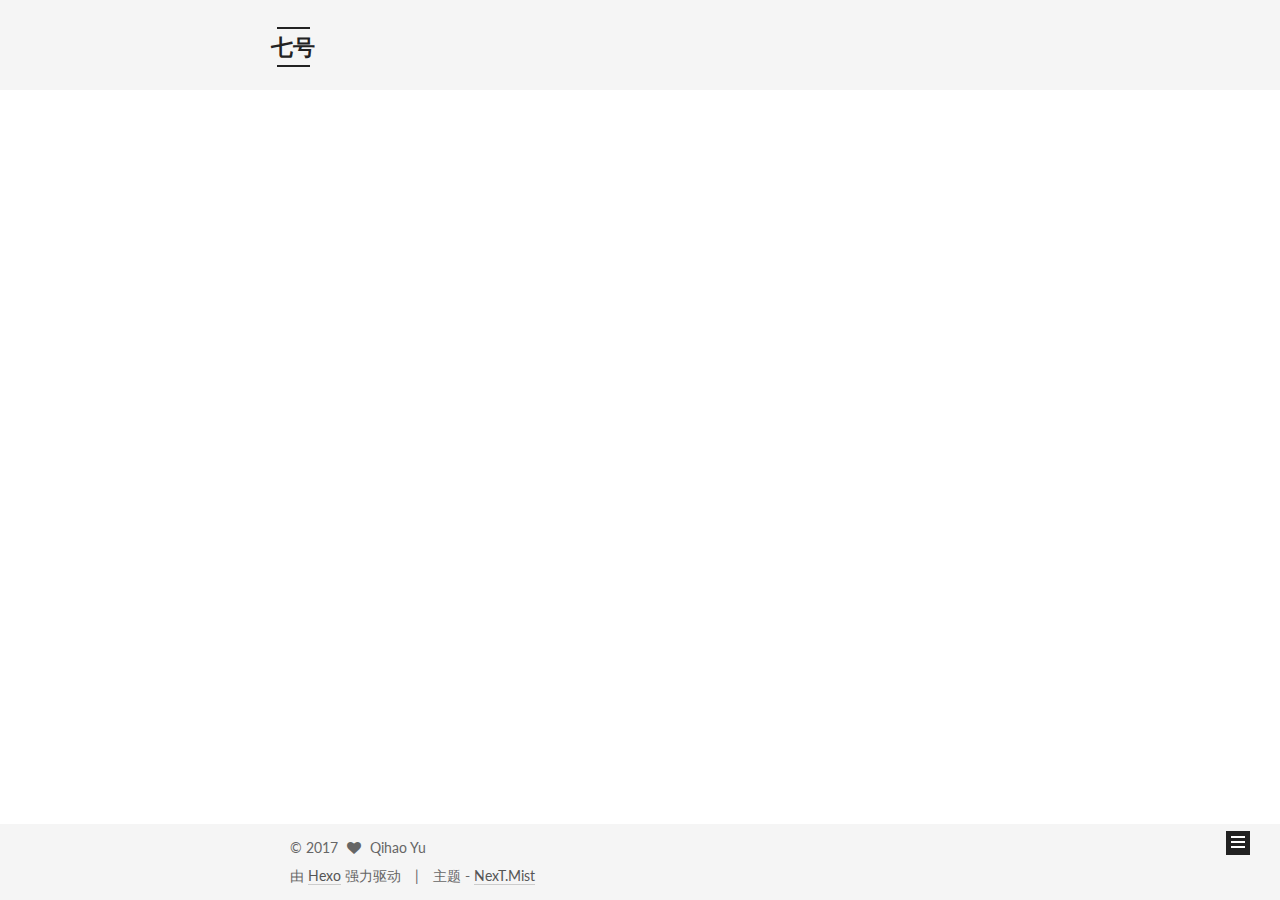
<file: index.html>
<!doctype html>



  


<html class="theme-next mist use-motion" lang="zh-Hans">
<head>
  <meta charset="UTF-8"/>
<meta http-equiv="X-UA-Compatible" content="IE=edge" />
<meta name="viewport" content="width=device-width, initial-scale=1, maximum-scale=1"/>



<meta http-equiv="Cache-Control" content="no-transform" />
<meta http-equiv="Cache-Control" content="no-siteapp" />















  
  
  <link href="/lib/fancybox/source/jquery.fancybox.css?v=2.1.5" rel="stylesheet" type="text/css" />




  
  
  
  

  
    
    
  

  

  

  

  

  
    
    
    <link href="//fonts.googleapis.com/css?family=Lato:300,300italic,400,400italic,700,700italic&subset=latin,latin-ext" rel="stylesheet" type="text/css">
  






<link href="/lib/font-awesome/css/font-awesome.min.css?v=4.6.2" rel="stylesheet" type="text/css" />

<link href="/css/main.css?v=5.1.0" rel="stylesheet" type="text/css" />


  <meta name="keywords" content="Hexo, NexT" />








  <link rel="shortcut icon" type="image/x-icon" href="/favicon.ico?v=5.1.0" />






<meta name="description" content="七号的博客">
<meta property="og:type" content="website">
<meta property="og:title" content="七号">
<meta property="og:url" content="https://yuqihao.github.io/index.html">
<meta property="og:site_name" content="七号">
<meta property="og:description" content="七号的博客">
<meta name="twitter:card" content="summary">
<meta name="twitter:title" content="七号">
<meta name="twitter:description" content="七号的博客">



<script type="text/javascript" id="hexo.configurations">
  var NexT = window.NexT || {};
  var CONFIG = {
    root: '/',
    scheme: 'Mist',
    sidebar: {"position":"left","display":"post","offset":12,"offset_float":0,"b2t":false,"scrollpercent":false},
    fancybox: true,
    motion: true,
    duoshuo: {
      userId: '七号',
      author: '博主'
    },
    algolia: {
      applicationID: '',
      apiKey: '',
      indexName: '',
      hits: {"per_page":10},
      labels: {"input_placeholder":"Search for Posts","hits_empty":"We didn't find any results for the search: ${query}","hits_stats":"${hits} results found in ${time} ms"}
    }
  };
</script>



  <link rel="canonical" href="https://yuqihao.github.io/"/>





  <title> 七号 - 七号的博客 </title>
</head>

<body itemscope itemtype="http://schema.org/WebPage" lang="zh-Hans">

  














  
  
    
  

  <div class="container one-collumn sidebar-position-left 
   page-home 
 ">
    <div class="headband"></div>

    <header id="header" class="header" itemscope itemtype="http://schema.org/WPHeader">
      <div class="header-inner"><div class="site-brand-wrapper">
  <div class="site-meta ">
    

    <div class="custom-logo-site-title">
      <a href="/"  class="brand" rel="start">
        <span class="logo-line-before"><i></i></span>
        <span class="site-title">七号</span>
        <span class="logo-line-after"><i></i></span>
      </a>
    </div>
      
        <p class="site-subtitle"></p>
      
  </div>

  <div class="site-nav-toggle">
    <button>
      <span class="btn-bar"></span>
      <span class="btn-bar"></span>
      <span class="btn-bar"></span>
    </button>
  </div>
</div>

<nav class="site-nav">
  

  
    <ul id="menu" class="menu">
      
        
        <li class="menu-item menu-item-home">
          <a href="/" rel="section">
            
              <i class="menu-item-icon fa fa-fw fa-home"></i> <br />
            
            首页
          </a>
        </li>
      
        
        <li class="menu-item menu-item-archives">
          <a href="/archives" rel="section">
            
              <i class="menu-item-icon fa fa-fw fa-archive"></i> <br />
            
            归档
          </a>
        </li>
      
        
        <li class="menu-item menu-item-tags">
          <a href="/tags" rel="section">
            
              <i class="menu-item-icon fa fa-fw fa-tags"></i> <br />
            
            标签
          </a>
        </li>
      

      
    </ul>
  

  
</nav>



 </div>
    </header>

    <main id="main" class="main">
      <div class="main-inner">
        <div class="content-wrap">
          <div id="content" class="content">
            
  <section id="posts" class="posts-expand">
    
      

  

  
  
  

  <article class="post post-type-normal " itemscope itemtype="http://schema.org/Article">
    <link itemprop="mainEntityOfPage" href="https://yuqihao.github.io/2017/03/12/测试/">

    <span hidden itemprop="author" itemscope itemtype="http://schema.org/Person">
      <meta itemprop="name" content="Qihao Yu">
      <meta itemprop="description" content="">
      <meta itemprop="image" content="/uploads/tou.jpeg">
    </span>

    <span hidden itemprop="publisher" itemscope itemtype="http://schema.org/Organization">
      <meta itemprop="name" content="七号">
    </span>

    
      <header class="post-header">

        
        
          <h1 class="post-title" itemprop="name headline">
            
            
              
                
                <a class="post-title-link" href="/2017/03/12/测试/" itemprop="url">
                  测试
                </a>
              
            
          </h1>
        

        <div class="post-meta">
          <span class="post-time">
            
              <span class="post-meta-item-icon">
                <i class="fa fa-calendar-o"></i>
              </span>
              
                <span class="post-meta-item-text">发表于</span>
              
              <time title="创建于" itemprop="dateCreated datePublished" datetime="2017-03-12T21:20:52+08:00">
                2017-03-12
              </time>
            

            

            
          </span>

          

          
            
              <span class="post-comments-count">
                <span class="post-meta-divider">|</span>
                <span class="post-meta-item-icon">
                  <i class="fa fa-comment-o"></i>
                </span>
                <a href="/2017/03/12/测试/#comments" itemprop="discussionUrl">
                  <span class="post-comments-count ds-thread-count" data-thread-key="2017/03/12/测试/" itemprop="commentCount"></span>
                </a>
              </span>
            
          

          
          

          

          

          

        </div>
      </header>
    


    <div class="post-body" itemprop="articleBody">

      
      

      
        
          
            <p>欢迎来到七号的博客</p>

          
        
      
    </div>

    <div>
      
    </div>

    <div>
      
    </div>


    <footer class="post-footer">

      <! -- 添加微信图标 -->
    
    
    
    


      

      

      

      
      
        <div class="post-eof"></div>
      
    </footer>
  </article>


    
      

  

  
  
  

  <article class="post post-type-normal " itemscope itemtype="http://schema.org/Article">
    <link itemprop="mainEntityOfPage" href="https://yuqihao.github.io/2017/03/10/hello-world/">

    <span hidden itemprop="author" itemscope itemtype="http://schema.org/Person">
      <meta itemprop="name" content="Qihao Yu">
      <meta itemprop="description" content="">
      <meta itemprop="image" content="/uploads/tou.jpeg">
    </span>

    <span hidden itemprop="publisher" itemscope itemtype="http://schema.org/Organization">
      <meta itemprop="name" content="七号">
    </span>

    
      <header class="post-header">

        
        
          <h1 class="post-title" itemprop="name headline">
            
            
              
                
                <a class="post-title-link" href="/2017/03/10/hello-world/" itemprop="url">
                  Hello World
                </a>
              
            
          </h1>
        

        <div class="post-meta">
          <span class="post-time">
            
              <span class="post-meta-item-icon">
                <i class="fa fa-calendar-o"></i>
              </span>
              
                <span class="post-meta-item-text">发表于</span>
              
              <time title="创建于" itemprop="dateCreated datePublished" datetime="2017-03-10T20:45:33+08:00">
                2017-03-10
              </time>
            

            

            
          </span>

          

          
            
              <span class="post-comments-count">
                <span class="post-meta-divider">|</span>
                <span class="post-meta-item-icon">
                  <i class="fa fa-comment-o"></i>
                </span>
                <a href="/2017/03/10/hello-world/#comments" itemprop="discussionUrl">
                  <span class="post-comments-count ds-thread-count" data-thread-key="2017/03/10/hello-world/" itemprop="commentCount"></span>
                </a>
              </span>
            
          

          
          

          

          

          

        </div>
      </header>
    


    <div class="post-body" itemprop="articleBody">

      
      

      
        
          <p>Welcome to <a href="https://hexo.io/">Hexo</a>! This is your very first post. Check <a href="https://hexo.io/docs/">documentation</a> for more info. If you get any problems when using Hexo, you can find the answer in <a href="https://hexo.io/docs/troubleshooting.html">troubleshooting</a> or you can ask me on <a href="https://github.com/hexojs/hexo/issues">GitHub</a>.</p>
          <!--noindex-->
          <div class="post-button text-center">
            <a class="btn" href="/2017/03/10/hello-world/#more" rel="contents">
              阅读全文 &raquo;
            </a>
          </div>
          <!--/noindex-->
        
      
    </div>

    <div>
      
    </div>

    <div>
      
    </div>


    <footer class="post-footer">

      <! -- 添加微信图标 -->
    
    
    
    


      

      

      

      
      
        <div class="post-eof"></div>
      
    </footer>
  </article>


    
  </section>

  

          
          </div>
          


          

        </div>
        
          
  
  <div class="sidebar-toggle">
    <div class="sidebar-toggle-line-wrap">
      <span class="sidebar-toggle-line sidebar-toggle-line-first"></span>
      <span class="sidebar-toggle-line sidebar-toggle-line-middle"></span>
      <span class="sidebar-toggle-line sidebar-toggle-line-last"></span>
    </div>
  </div>

  <aside id="sidebar" class="sidebar">
    <div class="sidebar-inner">

      

      

      <section class="site-overview sidebar-panel sidebar-panel-active">
        <div class="site-author motion-element" itemprop="author" itemscope itemtype="http://schema.org/Person">
          <img class="site-author-image" itemprop="image"
               src="/uploads/tou.jpeg"
               alt="Qihao Yu" />
          <p class="site-author-name" itemprop="name">Qihao Yu</p>
           
              <p class="site-description motion-element" itemprop="description">七号的博客</p>
          
        </div>
        <nav class="site-state motion-element">

          
            <div class="site-state-item site-state-posts">
              <a href="/archives">
                <span class="site-state-item-count">2</span>
                <span class="site-state-item-name">日志</span>
              </a>
            </div>
          

          

          

        </nav>

        

        <div class="links-of-author motion-element">
          
            
              <span class="links-of-author-item">
                <a href="http://weibo.com/qihaoseven" target="_blank" title="Weibo">
                  
                    <i class="fa fa-fw fa-weibo"></i>
                  
                  Weibo
                </a>
              </span>
            
              <span class="links-of-author-item">
                <a href="https://github.com/yuqihao" target="_blank" title="GitHub">
                  
                    <i class="fa fa-fw fa-github"></i>
                  
                  GitHub
                </a>
              </span>
            
              <span class="links-of-author-item">
                <a href="https://yuqihao.github.io/resume/index" target="_blank" title="关于我">
                  
                    <i class="fa fa-fw fa-user"></i>
                  
                  关于我
                </a>
              </span>
            
          
        </div>

        
        

        
        

        


      </section>

      

      

    </div>
  </aside>


        
      </div>
    </main>

    <footer id="footer" class="footer">
      <div class="footer-inner">
        <div class="copyright" >
  
  &copy; 
  <span itemprop="copyrightYear">2017</span>
  <span class="with-love">
    <i class="fa fa-heart"></i>
  </span>
  <span class="author" itemprop="copyrightHolder">Qihao Yu</span>
</div>


<div class="powered-by">
  由 <a class="theme-link" href="https://hexo.io">Hexo</a> 强力驱动
</div>

<div class="theme-info">
  主题 -
  <a class="theme-link" href="https://github.com/iissnan/hexo-theme-next">
    NexT.Mist
  </a>
</div>


        

        
      </div>
    </footer>

    
      <div class="back-to-top">
        <i class="fa fa-arrow-up"></i>
        
      </div>
    
    
  </div>

  

<script type="text/javascript">
  if (Object.prototype.toString.call(window.Promise) !== '[object Function]') {
    window.Promise = null;
  }
</script>









  




  
  <script type="text/javascript" src="/lib/jquery/index.js?v=2.1.3"></script>

  
  <script type="text/javascript" src="/lib/fastclick/lib/fastclick.min.js?v=1.0.6"></script>

  
  <script type="text/javascript" src="/lib/jquery_lazyload/jquery.lazyload.js?v=1.9.7"></script>

  
  <script type="text/javascript" src="/lib/velocity/velocity.min.js?v=1.2.1"></script>

  
  <script type="text/javascript" src="/lib/velocity/velocity.ui.min.js?v=1.2.1"></script>

  
  <script type="text/javascript" src="/lib/fancybox/source/jquery.fancybox.pack.js?v=2.1.5"></script>


  


  <script type="text/javascript" src="/js/src/utils.js?v=5.1.0"></script>

  <script type="text/javascript" src="/js/src/motion.js?v=5.1.0"></script>



  
  

  

  


  <script type="text/javascript" src="/js/src/bootstrap.js?v=5.1.0"></script>



  

  
    
  

  <script type="text/javascript">
    var duoshuoQuery = {short_name:"yuqihao"};
    (function() {
      var ds = document.createElement('script');
      ds.type = 'text/javascript';ds.async = true;
      ds.id = 'duoshuo-script';
      ds.src = (document.location.protocol == 'https:' ? 'https:' : 'http:') + '//static.duoshuo.com/embed.js';
      ds.charset = 'UTF-8';
      (document.getElementsByTagName('head')[0]
      || document.getElementsByTagName('body')[0]).appendChild(ds);
    })();
  </script>

  
    
    
    <script src="/lib/ua-parser-js/dist/ua-parser.min.js?v=0.7.9"></script>
    <script src="/js/src/hook-duoshuo.js"></script>
  













  
  

  

  

  

  


  

</body>
</html>
</file>
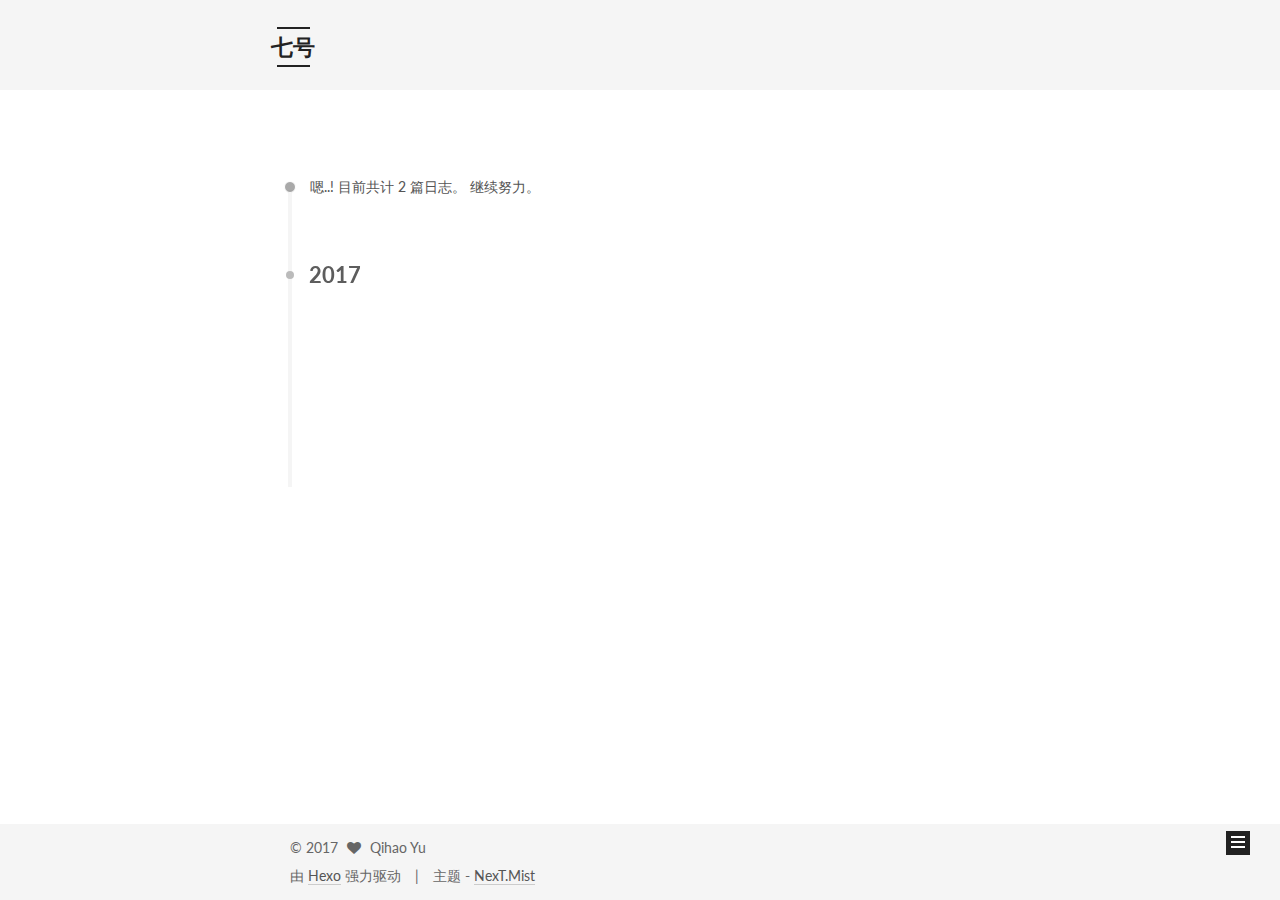
<file: archives/index.html>
<!doctype html>



  


<html class="theme-next mist use-motion" lang="zh-Hans">
<head>
  <meta charset="UTF-8"/>
<meta http-equiv="X-UA-Compatible" content="IE=edge" />
<meta name="viewport" content="width=device-width, initial-scale=1, maximum-scale=1"/>



<meta http-equiv="Cache-Control" content="no-transform" />
<meta http-equiv="Cache-Control" content="no-siteapp" />















  
  
  <link href="/lib/fancybox/source/jquery.fancybox.css?v=2.1.5" rel="stylesheet" type="text/css" />




  
  
  
  

  
    
    
  

  

  

  

  

  
    
    
    <link href="//fonts.googleapis.com/css?family=Lato:300,300italic,400,400italic,700,700italic&subset=latin,latin-ext" rel="stylesheet" type="text/css">
  






<link href="/lib/font-awesome/css/font-awesome.min.css?v=4.6.2" rel="stylesheet" type="text/css" />

<link href="/css/main.css?v=5.1.0" rel="stylesheet" type="text/css" />


  <meta name="keywords" content="Hexo, NexT" />








  <link rel="shortcut icon" type="image/x-icon" href="/favicon.ico?v=5.1.0" />






<meta name="description" content="七号的博客">
<meta property="og:type" content="website">
<meta property="og:title" content="七号">
<meta property="og:url" content="https://yuqihao.github.io/archives/index.html">
<meta property="og:site_name" content="七号">
<meta property="og:description" content="七号的博客">
<meta name="twitter:card" content="summary">
<meta name="twitter:title" content="七号">
<meta name="twitter:description" content="七号的博客">



<script type="text/javascript" id="hexo.configurations">
  var NexT = window.NexT || {};
  var CONFIG = {
    root: '/',
    scheme: 'Mist',
    sidebar: {"position":"left","display":"post","offset":12,"offset_float":0,"b2t":false,"scrollpercent":false},
    fancybox: true,
    motion: true,
    duoshuo: {
      userId: '七号',
      author: '博主'
    },
    algolia: {
      applicationID: '',
      apiKey: '',
      indexName: '',
      hits: {"per_page":10},
      labels: {"input_placeholder":"Search for Posts","hits_empty":"We didn't find any results for the search: ${query}","hits_stats":"${hits} results found in ${time} ms"}
    }
  };
</script>



  <link rel="canonical" href="https://yuqihao.github.io/archives/"/>





  <title> 归档 | 七号 </title>
</head>

<body itemscope itemtype="http://schema.org/WebPage" lang="zh-Hans">

  














  
  
    
  

  <div class="container one-collumn sidebar-position-left  page-archive  ">
    <div class="headband"></div>

    <header id="header" class="header" itemscope itemtype="http://schema.org/WPHeader">
      <div class="header-inner"><div class="site-brand-wrapper">
  <div class="site-meta ">
    

    <div class="custom-logo-site-title">
      <a href="/"  class="brand" rel="start">
        <span class="logo-line-before"><i></i></span>
        <span class="site-title">七号</span>
        <span class="logo-line-after"><i></i></span>
      </a>
    </div>
      
        <p class="site-subtitle"></p>
      
  </div>

  <div class="site-nav-toggle">
    <button>
      <span class="btn-bar"></span>
      <span class="btn-bar"></span>
      <span class="btn-bar"></span>
    </button>
  </div>
</div>

<nav class="site-nav">
  

  
    <ul id="menu" class="menu">
      
        
        <li class="menu-item menu-item-home">
          <a href="/" rel="section">
            
              <i class="menu-item-icon fa fa-fw fa-home"></i> <br />
            
            首页
          </a>
        </li>
      
        
        <li class="menu-item menu-item-archives">
          <a href="/archives" rel="section">
            
              <i class="menu-item-icon fa fa-fw fa-archive"></i> <br />
            
            归档
          </a>
        </li>
      
        
        <li class="menu-item menu-item-tags">
          <a href="/tags" rel="section">
            
              <i class="menu-item-icon fa fa-fw fa-tags"></i> <br />
            
            标签
          </a>
        </li>
      

      
    </ul>
  

  
</nav>



 </div>
    </header>

    <main id="main" class="main">
      <div class="main-inner">
        <div class="content-wrap">
          <div id="content" class="content">
            

  <section id="posts" class="posts-collapse">
    <span class="archive-move-on"></span>

    <span class="archive-page-counter">
      
      
      
        
      
      嗯..! 目前共计 2 篇日志。 继续努力。
    </span>

    

      
      
      

      
        
        <div class="collection-title">
          <h2 class="archive-year motion-element" id="archive-year-2017">2017</h2>
        </div>
      
      

      

  <article class="post post-type-normal" itemscope itemtype="http://schema.org/Article">
    <header class="post-header">

      <h1 class="post-title">
        
            <a class="post-title-link" href="/2017/03/12/测试/" itemprop="url">
              
                <span itemprop="name">测试</span>
              
            </a>
        
      </h1>

      <div class="post-meta">
        <time class="post-time" itemprop="dateCreated"
              datetime="2017-03-12T21:20:52+08:00"
              content="2017-03-12" >
          03-12
        </time>
      </div>

    </header>
  </article>



    

      
      
      

      
      

      

  <article class="post post-type-normal" itemscope itemtype="http://schema.org/Article">
    <header class="post-header">

      <h1 class="post-title">
        
            <a class="post-title-link" href="/2017/03/10/hello-world/" itemprop="url">
              
                <span itemprop="name">Hello World</span>
              
            </a>
        
      </h1>

      <div class="post-meta">
        <time class="post-time" itemprop="dateCreated"
              datetime="2017-03-10T20:45:33+08:00"
              content="2017-03-10" >
          03-10
        </time>
      </div>

    </header>
  </article>



    

  </section>

  


          
          </div>
          


          

        </div>
        
          
  
  <div class="sidebar-toggle">
    <div class="sidebar-toggle-line-wrap">
      <span class="sidebar-toggle-line sidebar-toggle-line-first"></span>
      <span class="sidebar-toggle-line sidebar-toggle-line-middle"></span>
      <span class="sidebar-toggle-line sidebar-toggle-line-last"></span>
    </div>
  </div>

  <aside id="sidebar" class="sidebar">
    <div class="sidebar-inner">

      

      

      <section class="site-overview sidebar-panel sidebar-panel-active">
        <div class="site-author motion-element" itemprop="author" itemscope itemtype="http://schema.org/Person">
          <img class="site-author-image" itemprop="image"
               src="/uploads/tou.jpeg"
               alt="Qihao Yu" />
          <p class="site-author-name" itemprop="name">Qihao Yu</p>
           
              <p class="site-description motion-element" itemprop="description">七号的博客</p>
          
        </div>
        <nav class="site-state motion-element">

          
            <div class="site-state-item site-state-posts">
              <a href="/archives">
                <span class="site-state-item-count">2</span>
                <span class="site-state-item-name">日志</span>
              </a>
            </div>
          

          

          

        </nav>

        

        <div class="links-of-author motion-element">
          
            
              <span class="links-of-author-item">
                <a href="http://weibo.com/qihaoseven" target="_blank" title="Weibo">
                  
                    <i class="fa fa-fw fa-weibo"></i>
                  
                  Weibo
                </a>
              </span>
            
              <span class="links-of-author-item">
                <a href="https://github.com/yuqihao" target="_blank" title="GitHub">
                  
                    <i class="fa fa-fw fa-github"></i>
                  
                  GitHub
                </a>
              </span>
            
              <span class="links-of-author-item">
                <a href="https://yuqihao.github.io/resume/index" target="_blank" title="关于我">
                  
                    <i class="fa fa-fw fa-user"></i>
                  
                  关于我
                </a>
              </span>
            
          
        </div>

        
        

        
        

        


      </section>

      

      

    </div>
  </aside>


        
      </div>
    </main>

    <footer id="footer" class="footer">
      <div class="footer-inner">
        <div class="copyright" >
  
  &copy; 
  <span itemprop="copyrightYear">2017</span>
  <span class="with-love">
    <i class="fa fa-heart"></i>
  </span>
  <span class="author" itemprop="copyrightHolder">Qihao Yu</span>
</div>


<div class="powered-by">
  由 <a class="theme-link" href="https://hexo.io">Hexo</a> 强力驱动
</div>

<div class="theme-info">
  主题 -
  <a class="theme-link" href="https://github.com/iissnan/hexo-theme-next">
    NexT.Mist
  </a>
</div>


        

        
      </div>
    </footer>

    
      <div class="back-to-top">
        <i class="fa fa-arrow-up"></i>
        
      </div>
    
    
  </div>

  

<script type="text/javascript">
  if (Object.prototype.toString.call(window.Promise) !== '[object Function]') {
    window.Promise = null;
  }
</script>









  




  
  <script type="text/javascript" src="/lib/jquery/index.js?v=2.1.3"></script>

  
  <script type="text/javascript" src="/lib/fastclick/lib/fastclick.min.js?v=1.0.6"></script>

  
  <script type="text/javascript" src="/lib/jquery_lazyload/jquery.lazyload.js?v=1.9.7"></script>

  
  <script type="text/javascript" src="/lib/velocity/velocity.min.js?v=1.2.1"></script>

  
  <script type="text/javascript" src="/lib/velocity/velocity.ui.min.js?v=1.2.1"></script>

  
  <script type="text/javascript" src="/lib/fancybox/source/jquery.fancybox.pack.js?v=2.1.5"></script>


  


  <script type="text/javascript" src="/js/src/utils.js?v=5.1.0"></script>

  <script type="text/javascript" src="/js/src/motion.js?v=5.1.0"></script>



  
  

  
  
    <script type="text/javascript" id="motion.page.archive">
      $('.archive-year').velocity('transition.slideLeftIn');
    </script>
  


  


  <script type="text/javascript" src="/js/src/bootstrap.js?v=5.1.0"></script>



  

  
    
  

  <script type="text/javascript">
    var duoshuoQuery = {short_name:"yuqihao"};
    (function() {
      var ds = document.createElement('script');
      ds.type = 'text/javascript';ds.async = true;
      ds.id = 'duoshuo-script';
      ds.src = (document.location.protocol == 'https:' ? 'https:' : 'http:') + '//static.duoshuo.com/embed.js';
      ds.charset = 'UTF-8';
      (document.getElementsByTagName('head')[0]
      || document.getElementsByTagName('body')[0]).appendChild(ds);
    })();
  </script>

  
    
    
    <script src="/lib/ua-parser-js/dist/ua-parser.min.js?v=0.7.9"></script>
    <script src="/js/src/hook-duoshuo.js"></script>
  













  
  

  

  

  

  


  

</body>
</html>
</file>
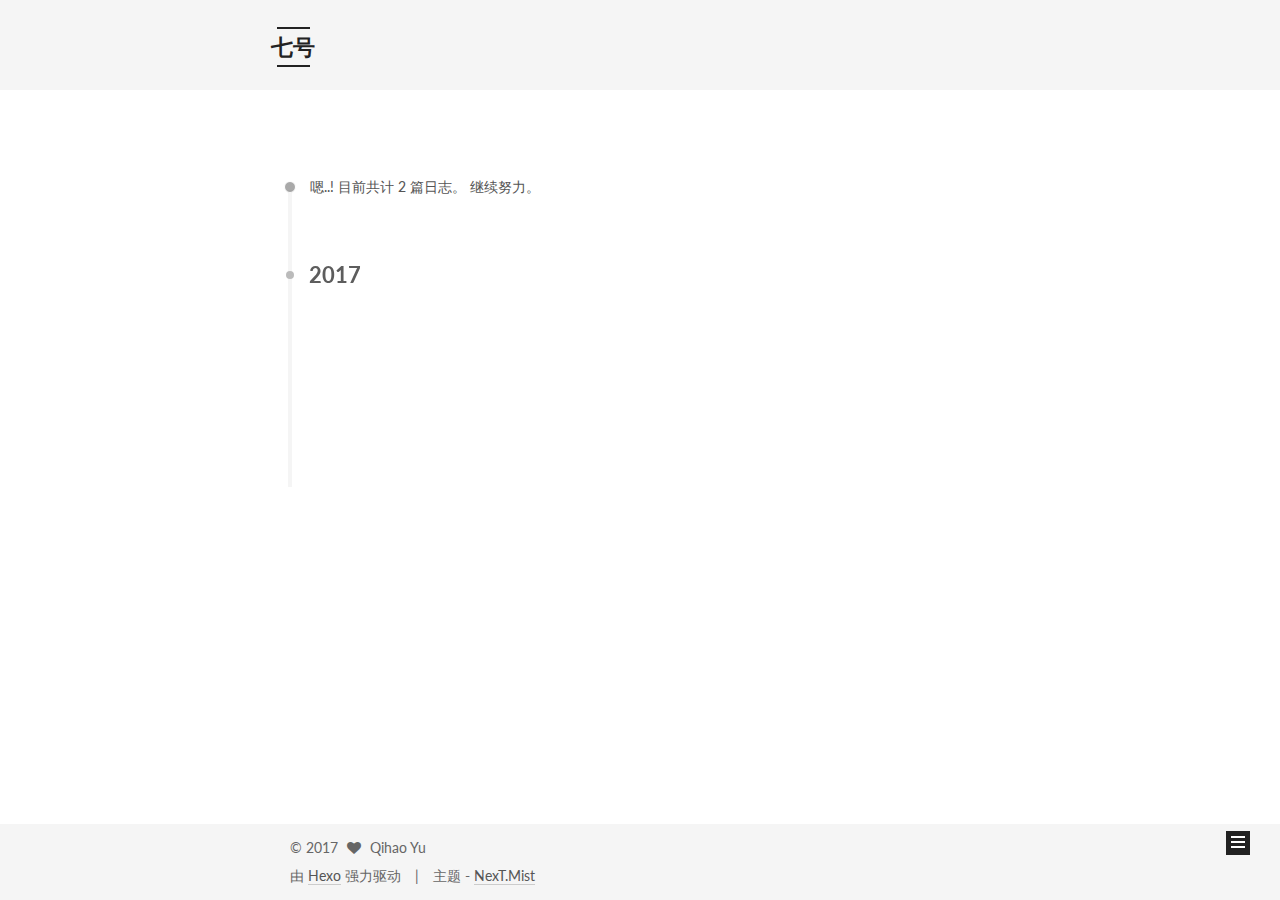
<file: archives/2017/index.html>
<!doctype html>



  


<html class="theme-next mist use-motion" lang="zh-Hans">
<head>
  <meta charset="UTF-8"/>
<meta http-equiv="X-UA-Compatible" content="IE=edge" />
<meta name="viewport" content="width=device-width, initial-scale=1, maximum-scale=1"/>



<meta http-equiv="Cache-Control" content="no-transform" />
<meta http-equiv="Cache-Control" content="no-siteapp" />















  
  
  <link href="/lib/fancybox/source/jquery.fancybox.css?v=2.1.5" rel="stylesheet" type="text/css" />




  
  
  
  

  
    
    
  

  

  

  

  

  
    
    
    <link href="//fonts.googleapis.com/css?family=Lato:300,300italic,400,400italic,700,700italic&subset=latin,latin-ext" rel="stylesheet" type="text/css">
  






<link href="/lib/font-awesome/css/font-awesome.min.css?v=4.6.2" rel="stylesheet" type="text/css" />

<link href="/css/main.css?v=5.1.0" rel="stylesheet" type="text/css" />


  <meta name="keywords" content="Hexo, NexT" />








  <link rel="shortcut icon" type="image/x-icon" href="/favicon.ico?v=5.1.0" />






<meta name="description" content="七号的博客">
<meta property="og:type" content="website">
<meta property="og:title" content="七号">
<meta property="og:url" content="https://yuqihao.github.io/archives/2017/index.html">
<meta property="og:site_name" content="七号">
<meta property="og:description" content="七号的博客">
<meta name="twitter:card" content="summary">
<meta name="twitter:title" content="七号">
<meta name="twitter:description" content="七号的博客">



<script type="text/javascript" id="hexo.configurations">
  var NexT = window.NexT || {};
  var CONFIG = {
    root: '/',
    scheme: 'Mist',
    sidebar: {"position":"left","display":"post","offset":12,"offset_float":0,"b2t":false,"scrollpercent":false},
    fancybox: true,
    motion: true,
    duoshuo: {
      userId: '七号',
      author: '博主'
    },
    algolia: {
      applicationID: '',
      apiKey: '',
      indexName: '',
      hits: {"per_page":10},
      labels: {"input_placeholder":"Search for Posts","hits_empty":"We didn't find any results for the search: ${query}","hits_stats":"${hits} results found in ${time} ms"}
    }
  };
</script>



  <link rel="canonical" href="https://yuqihao.github.io/archives/2017/"/>





  <title> 归档 | 七号 </title>
</head>

<body itemscope itemtype="http://schema.org/WebPage" lang="zh-Hans">

  














  
  
    
  

  <div class="container one-collumn sidebar-position-left  page-archive  ">
    <div class="headband"></div>

    <header id="header" class="header" itemscope itemtype="http://schema.org/WPHeader">
      <div class="header-inner"><div class="site-brand-wrapper">
  <div class="site-meta ">
    

    <div class="custom-logo-site-title">
      <a href="/"  class="brand" rel="start">
        <span class="logo-line-before"><i></i></span>
        <span class="site-title">七号</span>
        <span class="logo-line-after"><i></i></span>
      </a>
    </div>
      
        <p class="site-subtitle"></p>
      
  </div>

  <div class="site-nav-toggle">
    <button>
      <span class="btn-bar"></span>
      <span class="btn-bar"></span>
      <span class="btn-bar"></span>
    </button>
  </div>
</div>

<nav class="site-nav">
  

  
    <ul id="menu" class="menu">
      
        
        <li class="menu-item menu-item-home">
          <a href="/" rel="section">
            
              <i class="menu-item-icon fa fa-fw fa-home"></i> <br />
            
            首页
          </a>
        </li>
      
        
        <li class="menu-item menu-item-archives">
          <a href="/archives" rel="section">
            
              <i class="menu-item-icon fa fa-fw fa-archive"></i> <br />
            
            归档
          </a>
        </li>
      
        
        <li class="menu-item menu-item-tags">
          <a href="/tags" rel="section">
            
              <i class="menu-item-icon fa fa-fw fa-tags"></i> <br />
            
            标签
          </a>
        </li>
      

      
    </ul>
  

  
</nav>



 </div>
    </header>

    <main id="main" class="main">
      <div class="main-inner">
        <div class="content-wrap">
          <div id="content" class="content">
            

  <section id="posts" class="posts-collapse">
    <span class="archive-move-on"></span>

    <span class="archive-page-counter">
      
      
      
        
      
      嗯..! 目前共计 2 篇日志。 继续努力。
    </span>

    

      
      
      

      
        
        <div class="collection-title">
          <h2 class="archive-year motion-element" id="archive-year-2017">2017</h2>
        </div>
      
      

      

  <article class="post post-type-normal" itemscope itemtype="http://schema.org/Article">
    <header class="post-header">

      <h1 class="post-title">
        
            <a class="post-title-link" href="/2017/03/12/测试/" itemprop="url">
              
                <span itemprop="name">测试</span>
              
            </a>
        
      </h1>

      <div class="post-meta">
        <time class="post-time" itemprop="dateCreated"
              datetime="2017-03-12T21:20:52+08:00"
              content="2017-03-12" >
          03-12
        </time>
      </div>

    </header>
  </article>



    

      
      
      

      
      

      

  <article class="post post-type-normal" itemscope itemtype="http://schema.org/Article">
    <header class="post-header">

      <h1 class="post-title">
        
            <a class="post-title-link" href="/2017/03/10/hello-world/" itemprop="url">
              
                <span itemprop="name">Hello World</span>
              
            </a>
        
      </h1>

      <div class="post-meta">
        <time class="post-time" itemprop="dateCreated"
              datetime="2017-03-10T20:45:33+08:00"
              content="2017-03-10" >
          03-10
        </time>
      </div>

    </header>
  </article>



    

  </section>

  


          
          </div>
          


          

        </div>
        
          
  
  <div class="sidebar-toggle">
    <div class="sidebar-toggle-line-wrap">
      <span class="sidebar-toggle-line sidebar-toggle-line-first"></span>
      <span class="sidebar-toggle-line sidebar-toggle-line-middle"></span>
      <span class="sidebar-toggle-line sidebar-toggle-line-last"></span>
    </div>
  </div>

  <aside id="sidebar" class="sidebar">
    <div class="sidebar-inner">

      

      

      <section class="site-overview sidebar-panel sidebar-panel-active">
        <div class="site-author motion-element" itemprop="author" itemscope itemtype="http://schema.org/Person">
          <img class="site-author-image" itemprop="image"
               src="/uploads/tou.jpeg"
               alt="Qihao Yu" />
          <p class="site-author-name" itemprop="name">Qihao Yu</p>
           
              <p class="site-description motion-element" itemprop="description">七号的博客</p>
          
        </div>
        <nav class="site-state motion-element">

          
            <div class="site-state-item site-state-posts">
              <a href="/archives">
                <span class="site-state-item-count">2</span>
                <span class="site-state-item-name">日志</span>
              </a>
            </div>
          

          

          

        </nav>

        

        <div class="links-of-author motion-element">
          
            
              <span class="links-of-author-item">
                <a href="http://weibo.com/qihaoseven" target="_blank" title="Weibo">
                  
                    <i class="fa fa-fw fa-weibo"></i>
                  
                  Weibo
                </a>
              </span>
            
              <span class="links-of-author-item">
                <a href="https://github.com/yuqihao" target="_blank" title="GitHub">
                  
                    <i class="fa fa-fw fa-github"></i>
                  
                  GitHub
                </a>
              </span>
            
              <span class="links-of-author-item">
                <a href="https://yuqihao.github.io/resume/index" target="_blank" title="关于我">
                  
                    <i class="fa fa-fw fa-user"></i>
                  
                  关于我
                </a>
              </span>
            
          
        </div>

        
        

        
        

        


      </section>

      

      

    </div>
  </aside>


        
      </div>
    </main>

    <footer id="footer" class="footer">
      <div class="footer-inner">
        <div class="copyright" >
  
  &copy; 
  <span itemprop="copyrightYear">2017</span>
  <span class="with-love">
    <i class="fa fa-heart"></i>
  </span>
  <span class="author" itemprop="copyrightHolder">Qihao Yu</span>
</div>


<div class="powered-by">
  由 <a class="theme-link" href="https://hexo.io">Hexo</a> 强力驱动
</div>

<div class="theme-info">
  主题 -
  <a class="theme-link" href="https://github.com/iissnan/hexo-theme-next">
    NexT.Mist
  </a>
</div>


        

        
      </div>
    </footer>

    
      <div class="back-to-top">
        <i class="fa fa-arrow-up"></i>
        
      </div>
    
    
  </div>

  

<script type="text/javascript">
  if (Object.prototype.toString.call(window.Promise) !== '[object Function]') {
    window.Promise = null;
  }
</script>









  




  
  <script type="text/javascript" src="/lib/jquery/index.js?v=2.1.3"></script>

  
  <script type="text/javascript" src="/lib/fastclick/lib/fastclick.min.js?v=1.0.6"></script>

  
  <script type="text/javascript" src="/lib/jquery_lazyload/jquery.lazyload.js?v=1.9.7"></script>

  
  <script type="text/javascript" src="/lib/velocity/velocity.min.js?v=1.2.1"></script>

  
  <script type="text/javascript" src="/lib/velocity/velocity.ui.min.js?v=1.2.1"></script>

  
  <script type="text/javascript" src="/lib/fancybox/source/jquery.fancybox.pack.js?v=2.1.5"></script>


  


  <script type="text/javascript" src="/js/src/utils.js?v=5.1.0"></script>

  <script type="text/javascript" src="/js/src/motion.js?v=5.1.0"></script>



  
  

  
  
    <script type="text/javascript" id="motion.page.archive">
      $('.archive-year').velocity('transition.slideLeftIn');
    </script>
  


  


  <script type="text/javascript" src="/js/src/bootstrap.js?v=5.1.0"></script>



  

  
    
  

  <script type="text/javascript">
    var duoshuoQuery = {short_name:"yuqihao"};
    (function() {
      var ds = document.createElement('script');
      ds.type = 'text/javascript';ds.async = true;
      ds.id = 'duoshuo-script';
      ds.src = (document.location.protocol == 'https:' ? 'https:' : 'http:') + '//static.duoshuo.com/embed.js';
      ds.charset = 'UTF-8';
      (document.getElementsByTagName('head')[0]
      || document.getElementsByTagName('body')[0]).appendChild(ds);
    })();
  </script>

  
    
    
    <script src="/lib/ua-parser-js/dist/ua-parser.min.js?v=0.7.9"></script>
    <script src="/js/src/hook-duoshuo.js"></script>
  













  
  

  

  

  

  


  

</body>
</html>
</file>
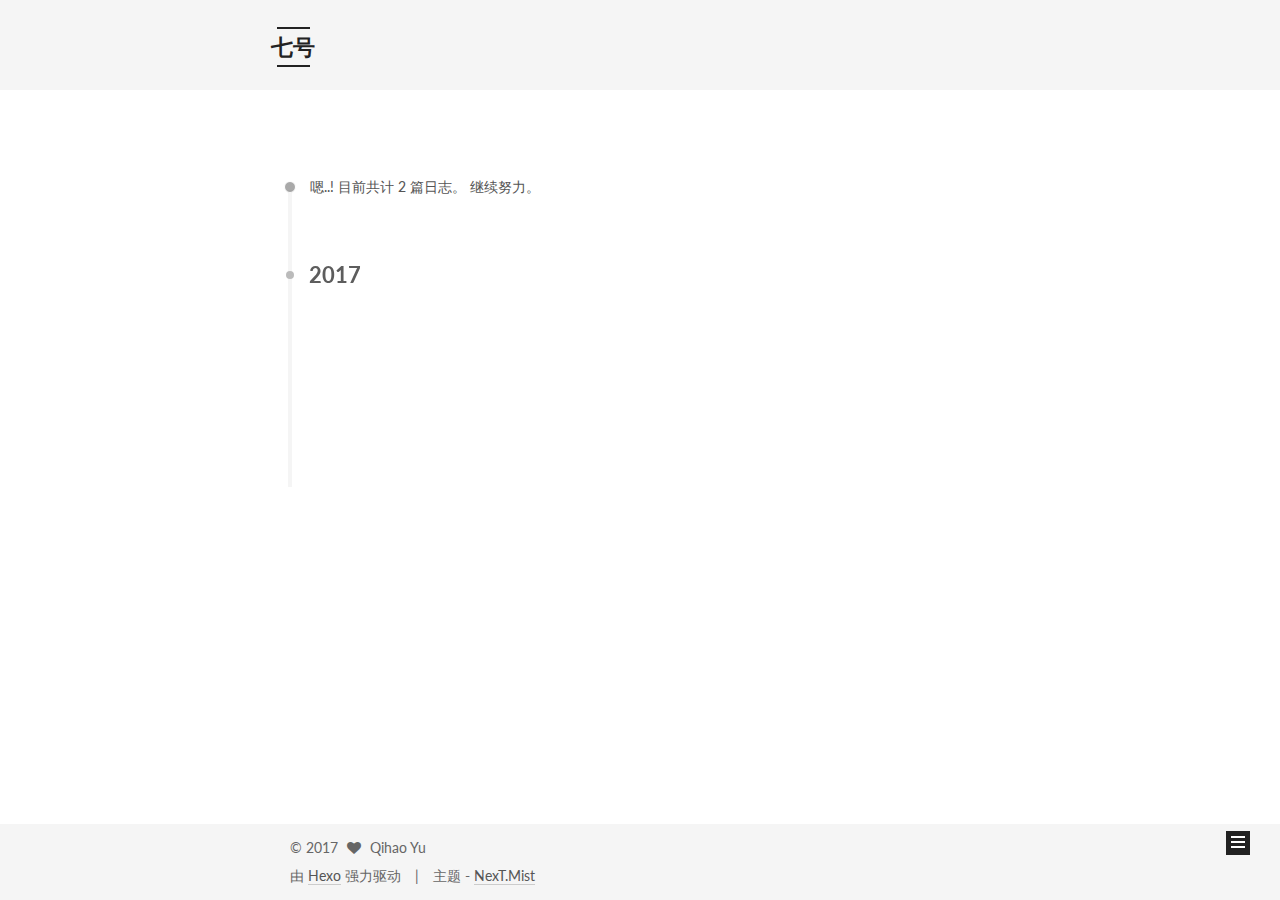
<file: archives/2017/03/index.html>
<!doctype html>



  


<html class="theme-next mist use-motion" lang="zh-Hans">
<head>
  <meta charset="UTF-8"/>
<meta http-equiv="X-UA-Compatible" content="IE=edge" />
<meta name="viewport" content="width=device-width, initial-scale=1, maximum-scale=1"/>



<meta http-equiv="Cache-Control" content="no-transform" />
<meta http-equiv="Cache-Control" content="no-siteapp" />















  
  
  <link href="/lib/fancybox/source/jquery.fancybox.css?v=2.1.5" rel="stylesheet" type="text/css" />




  
  
  
  

  
    
    
  

  

  

  

  

  
    
    
    <link href="//fonts.googleapis.com/css?family=Lato:300,300italic,400,400italic,700,700italic&subset=latin,latin-ext" rel="stylesheet" type="text/css">
  






<link href="/lib/font-awesome/css/font-awesome.min.css?v=4.6.2" rel="stylesheet" type="text/css" />

<link href="/css/main.css?v=5.1.0" rel="stylesheet" type="text/css" />


  <meta name="keywords" content="Hexo, NexT" />








  <link rel="shortcut icon" type="image/x-icon" href="/favicon.ico?v=5.1.0" />






<meta name="description" content="七号的博客">
<meta property="og:type" content="website">
<meta property="og:title" content="七号">
<meta property="og:url" content="https://yuqihao.github.io/archives/2017/03/index.html">
<meta property="og:site_name" content="七号">
<meta property="og:description" content="七号的博客">
<meta name="twitter:card" content="summary">
<meta name="twitter:title" content="七号">
<meta name="twitter:description" content="七号的博客">



<script type="text/javascript" id="hexo.configurations">
  var NexT = window.NexT || {};
  var CONFIG = {
    root: '/',
    scheme: 'Mist',
    sidebar: {"position":"left","display":"post","offset":12,"offset_float":0,"b2t":false,"scrollpercent":false},
    fancybox: true,
    motion: true,
    duoshuo: {
      userId: '七号',
      author: '博主'
    },
    algolia: {
      applicationID: '',
      apiKey: '',
      indexName: '',
      hits: {"per_page":10},
      labels: {"input_placeholder":"Search for Posts","hits_empty":"We didn't find any results for the search: ${query}","hits_stats":"${hits} results found in ${time} ms"}
    }
  };
</script>



  <link rel="canonical" href="https://yuqihao.github.io/archives/2017/03/"/>





  <title> 归档 | 七号 </title>
</head>

<body itemscope itemtype="http://schema.org/WebPage" lang="zh-Hans">

  














  
  
    
  

  <div class="container one-collumn sidebar-position-left  page-archive  ">
    <div class="headband"></div>

    <header id="header" class="header" itemscope itemtype="http://schema.org/WPHeader">
      <div class="header-inner"><div class="site-brand-wrapper">
  <div class="site-meta ">
    

    <div class="custom-logo-site-title">
      <a href="/"  class="brand" rel="start">
        <span class="logo-line-before"><i></i></span>
        <span class="site-title">七号</span>
        <span class="logo-line-after"><i></i></span>
      </a>
    </div>
      
        <p class="site-subtitle"></p>
      
  </div>

  <div class="site-nav-toggle">
    <button>
      <span class="btn-bar"></span>
      <span class="btn-bar"></span>
      <span class="btn-bar"></span>
    </button>
  </div>
</div>

<nav class="site-nav">
  

  
    <ul id="menu" class="menu">
      
        
        <li class="menu-item menu-item-home">
          <a href="/" rel="section">
            
              <i class="menu-item-icon fa fa-fw fa-home"></i> <br />
            
            首页
          </a>
        </li>
      
        
        <li class="menu-item menu-item-archives">
          <a href="/archives" rel="section">
            
              <i class="menu-item-icon fa fa-fw fa-archive"></i> <br />
            
            归档
          </a>
        </li>
      
        
        <li class="menu-item menu-item-tags">
          <a href="/tags" rel="section">
            
              <i class="menu-item-icon fa fa-fw fa-tags"></i> <br />
            
            标签
          </a>
        </li>
      

      
    </ul>
  

  
</nav>



 </div>
    </header>

    <main id="main" class="main">
      <div class="main-inner">
        <div class="content-wrap">
          <div id="content" class="content">
            

  <section id="posts" class="posts-collapse">
    <span class="archive-move-on"></span>

    <span class="archive-page-counter">
      
      
      
        
      
      嗯..! 目前共计 2 篇日志。 继续努力。
    </span>

    

      
      
      

      
        
        <div class="collection-title">
          <h2 class="archive-year motion-element" id="archive-year-2017">2017</h2>
        </div>
      
      

      

  <article class="post post-type-normal" itemscope itemtype="http://schema.org/Article">
    <header class="post-header">

      <h1 class="post-title">
        
            <a class="post-title-link" href="/2017/03/12/测试/" itemprop="url">
              
                <span itemprop="name">测试</span>
              
            </a>
        
      </h1>

      <div class="post-meta">
        <time class="post-time" itemprop="dateCreated"
              datetime="2017-03-12T21:20:52+08:00"
              content="2017-03-12" >
          03-12
        </time>
      </div>

    </header>
  </article>



    

      
      
      

      
      

      

  <article class="post post-type-normal" itemscope itemtype="http://schema.org/Article">
    <header class="post-header">

      <h1 class="post-title">
        
            <a class="post-title-link" href="/2017/03/10/hello-world/" itemprop="url">
              
                <span itemprop="name">Hello World</span>
              
            </a>
        
      </h1>

      <div class="post-meta">
        <time class="post-time" itemprop="dateCreated"
              datetime="2017-03-10T20:45:33+08:00"
              content="2017-03-10" >
          03-10
        </time>
      </div>

    </header>
  </article>



    

  </section>

  


          
          </div>
          


          

        </div>
        
          
  
  <div class="sidebar-toggle">
    <div class="sidebar-toggle-line-wrap">
      <span class="sidebar-toggle-line sidebar-toggle-line-first"></span>
      <span class="sidebar-toggle-line sidebar-toggle-line-middle"></span>
      <span class="sidebar-toggle-line sidebar-toggle-line-last"></span>
    </div>
  </div>

  <aside id="sidebar" class="sidebar">
    <div class="sidebar-inner">

      

      

      <section class="site-overview sidebar-panel sidebar-panel-active">
        <div class="site-author motion-element" itemprop="author" itemscope itemtype="http://schema.org/Person">
          <img class="site-author-image" itemprop="image"
               src="/uploads/tou.jpeg"
               alt="Qihao Yu" />
          <p class="site-author-name" itemprop="name">Qihao Yu</p>
           
              <p class="site-description motion-element" itemprop="description">七号的博客</p>
          
        </div>
        <nav class="site-state motion-element">

          
            <div class="site-state-item site-state-posts">
              <a href="/archives">
                <span class="site-state-item-count">2</span>
                <span class="site-state-item-name">日志</span>
              </a>
            </div>
          

          

          

        </nav>

        

        <div class="links-of-author motion-element">
          
            
              <span class="links-of-author-item">
                <a href="http://weibo.com/qihaoseven" target="_blank" title="Weibo">
                  
                    <i class="fa fa-fw fa-weibo"></i>
                  
                  Weibo
                </a>
              </span>
            
              <span class="links-of-author-item">
                <a href="https://github.com/yuqihao" target="_blank" title="GitHub">
                  
                    <i class="fa fa-fw fa-github"></i>
                  
                  GitHub
                </a>
              </span>
            
              <span class="links-of-author-item">
                <a href="https://yuqihao.github.io/resume/index" target="_blank" title="关于我">
                  
                    <i class="fa fa-fw fa-user"></i>
                  
                  关于我
                </a>
              </span>
            
          
        </div>

        
        

        
        

        


      </section>

      

      

    </div>
  </aside>


        
      </div>
    </main>

    <footer id="footer" class="footer">
      <div class="footer-inner">
        <div class="copyright" >
  
  &copy; 
  <span itemprop="copyrightYear">2017</span>
  <span class="with-love">
    <i class="fa fa-heart"></i>
  </span>
  <span class="author" itemprop="copyrightHolder">Qihao Yu</span>
</div>


<div class="powered-by">
  由 <a class="theme-link" href="https://hexo.io">Hexo</a> 强力驱动
</div>

<div class="theme-info">
  主题 -
  <a class="theme-link" href="https://github.com/iissnan/hexo-theme-next">
    NexT.Mist
  </a>
</div>


        

        
      </div>
    </footer>

    
      <div class="back-to-top">
        <i class="fa fa-arrow-up"></i>
        
      </div>
    
    
  </div>

  

<script type="text/javascript">
  if (Object.prototype.toString.call(window.Promise) !== '[object Function]') {
    window.Promise = null;
  }
</script>









  




  
  <script type="text/javascript" src="/lib/jquery/index.js?v=2.1.3"></script>

  
  <script type="text/javascript" src="/lib/fastclick/lib/fastclick.min.js?v=1.0.6"></script>

  
  <script type="text/javascript" src="/lib/jquery_lazyload/jquery.lazyload.js?v=1.9.7"></script>

  
  <script type="text/javascript" src="/lib/velocity/velocity.min.js?v=1.2.1"></script>

  
  <script type="text/javascript" src="/lib/velocity/velocity.ui.min.js?v=1.2.1"></script>

  
  <script type="text/javascript" src="/lib/fancybox/source/jquery.fancybox.pack.js?v=2.1.5"></script>


  


  <script type="text/javascript" src="/js/src/utils.js?v=5.1.0"></script>

  <script type="text/javascript" src="/js/src/motion.js?v=5.1.0"></script>



  
  

  
  
    <script type="text/javascript" id="motion.page.archive">
      $('.archive-year').velocity('transition.slideLeftIn');
    </script>
  


  


  <script type="text/javascript" src="/js/src/bootstrap.js?v=5.1.0"></script>



  

  
    
  

  <script type="text/javascript">
    var duoshuoQuery = {short_name:"yuqihao"};
    (function() {
      var ds = document.createElement('script');
      ds.type = 'text/javascript';ds.async = true;
      ds.id = 'duoshuo-script';
      ds.src = (document.location.protocol == 'https:' ? 'https:' : 'http:') + '//static.duoshuo.com/embed.js';
      ds.charset = 'UTF-8';
      (document.getElementsByTagName('head')[0]
      || document.getElementsByTagName('body')[0]).appendChild(ds);
    })();
  </script>

  
    
    
    <script src="/lib/ua-parser-js/dist/ua-parser.min.js?v=0.7.9"></script>
    <script src="/js/src/hook-duoshuo.js"></script>
  













  
  

  

  

  

  


  

</body>
</html>
</file>
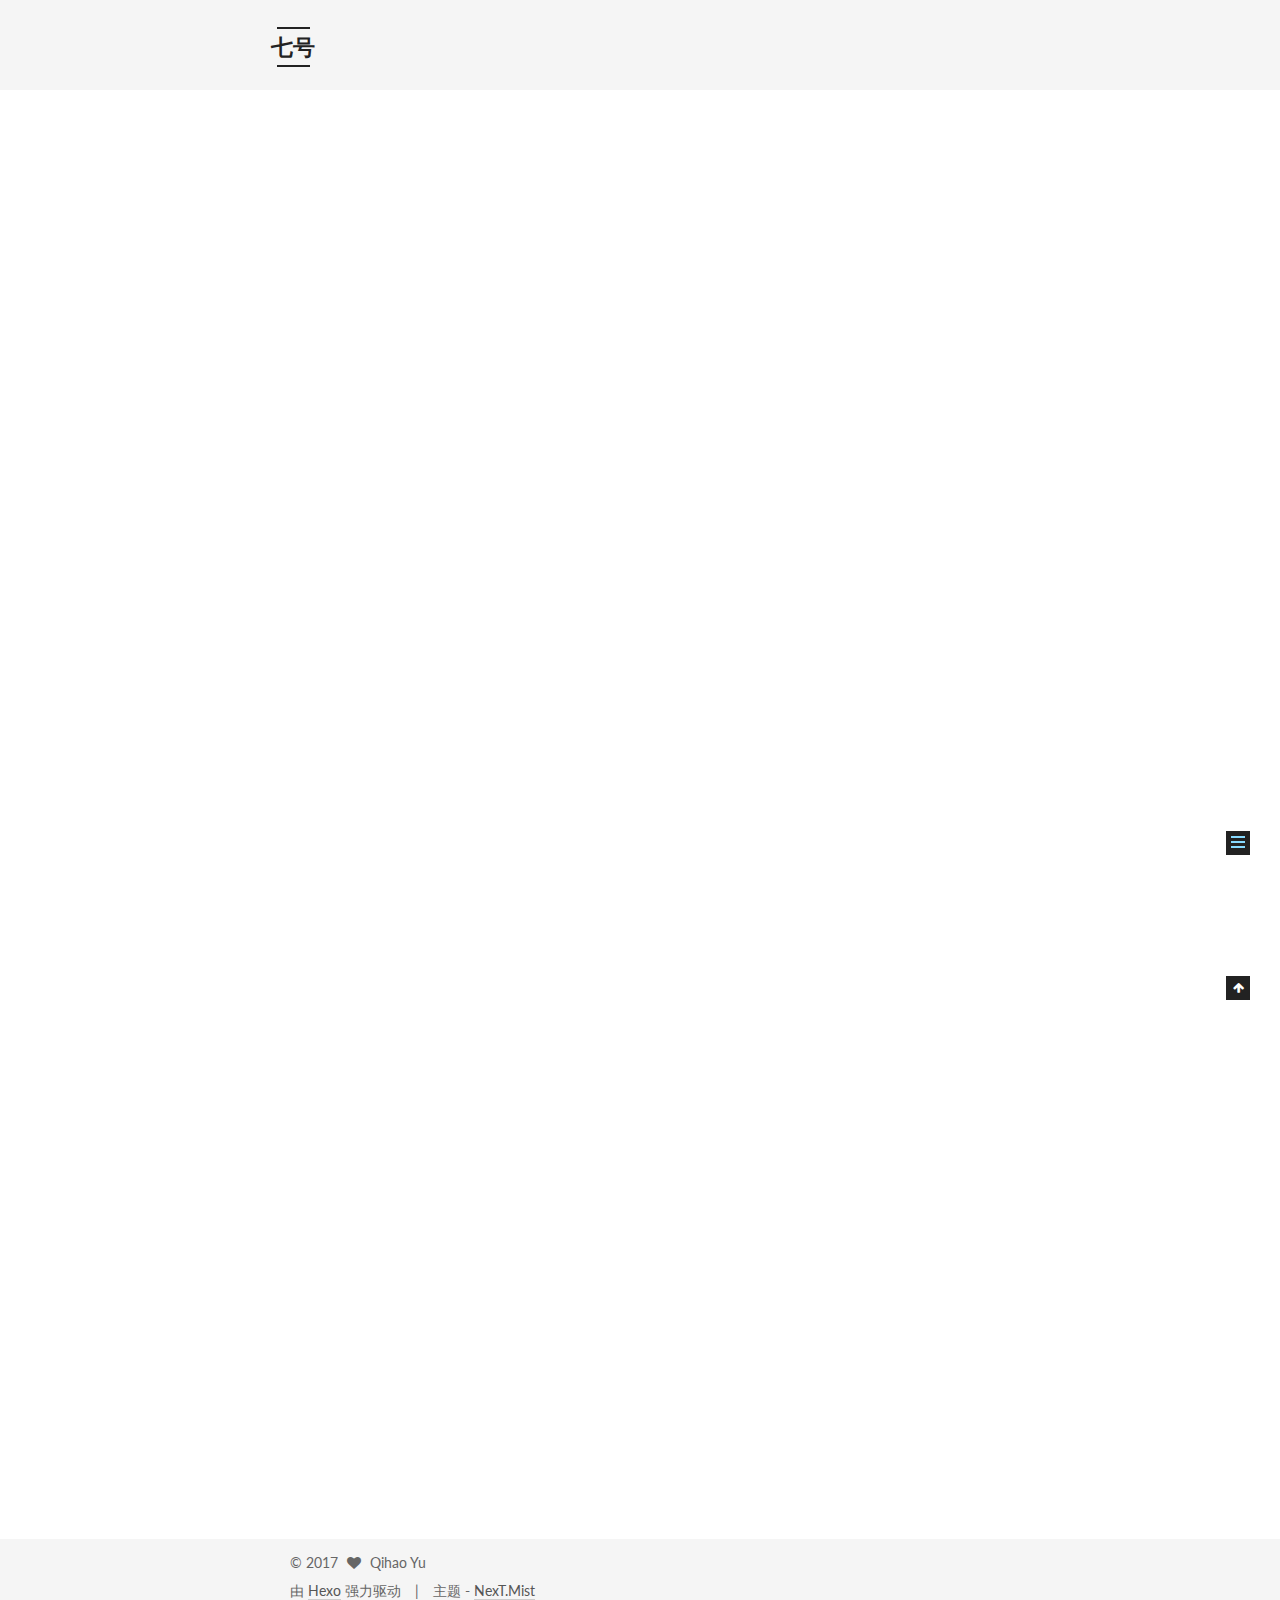
<file: 2017/03/10/hello-world/index.html>
<!doctype html>



  


<html class="theme-next mist use-motion" lang="zh-Hans">
<head>
  <meta charset="UTF-8"/>
<meta http-equiv="X-UA-Compatible" content="IE=edge" />
<meta name="viewport" content="width=device-width, initial-scale=1, maximum-scale=1"/>



<meta http-equiv="Cache-Control" content="no-transform" />
<meta http-equiv="Cache-Control" content="no-siteapp" />















  
  
  <link href="/lib/fancybox/source/jquery.fancybox.css?v=2.1.5" rel="stylesheet" type="text/css" />




  
  
  
  

  
    
    
  

  

  

  

  

  
    
    
    <link href="//fonts.googleapis.com/css?family=Lato:300,300italic,400,400italic,700,700italic&subset=latin,latin-ext" rel="stylesheet" type="text/css">
  






<link href="/lib/font-awesome/css/font-awesome.min.css?v=4.6.2" rel="stylesheet" type="text/css" />

<link href="/css/main.css?v=5.1.0" rel="stylesheet" type="text/css" />


  <meta name="keywords" content="Hexo, NexT" />








  <link rel="shortcut icon" type="image/x-icon" href="/favicon.ico?v=5.1.0" />






<meta name="description" content="Welcome to Hexo! This is your very first post. Check documentation for more info. If you get any problems when using Hexo, you can find the answer in troubleshooting or you can ask me on GitHub.">
<meta property="og:type" content="article">
<meta property="og:title" content="Hello World">
<meta property="og:url" content="https://yuqihao.github.io/2017/03/10/hello-world/index.html">
<meta property="og:site_name" content="七号">
<meta property="og:description" content="Welcome to Hexo! This is your very first post. Check documentation for more info. If you get any problems when using Hexo, you can find the answer in troubleshooting or you can ask me on GitHub.">
<meta property="og:updated_time" content="2017-03-12T13:24:24.658Z">
<meta name="twitter:card" content="summary">
<meta name="twitter:title" content="Hello World">
<meta name="twitter:description" content="Welcome to Hexo! This is your very first post. Check documentation for more info. If you get any problems when using Hexo, you can find the answer in troubleshooting or you can ask me on GitHub.">



<script type="text/javascript" id="hexo.configurations">
  var NexT = window.NexT || {};
  var CONFIG = {
    root: '/',
    scheme: 'Mist',
    sidebar: {"position":"left","display":"post","offset":12,"offset_float":0,"b2t":false,"scrollpercent":false},
    fancybox: true,
    motion: true,
    duoshuo: {
      userId: '七号',
      author: '博主'
    },
    algolia: {
      applicationID: '',
      apiKey: '',
      indexName: '',
      hits: {"per_page":10},
      labels: {"input_placeholder":"Search for Posts","hits_empty":"We didn't find any results for the search: ${query}","hits_stats":"${hits} results found in ${time} ms"}
    }
  };
</script>



  <link rel="canonical" href="https://yuqihao.github.io/2017/03/10/hello-world/"/>





  <title> Hello World | 七号 </title>
</head>

<body itemscope itemtype="http://schema.org/WebPage" lang="zh-Hans">

  














  
  
    
  

  <div class="container one-collumn sidebar-position-left page-post-detail ">
    <div class="headband"></div>

    <header id="header" class="header" itemscope itemtype="http://schema.org/WPHeader">
      <div class="header-inner"><div class="site-brand-wrapper">
  <div class="site-meta ">
    

    <div class="custom-logo-site-title">
      <a href="/"  class="brand" rel="start">
        <span class="logo-line-before"><i></i></span>
        <span class="site-title">七号</span>
        <span class="logo-line-after"><i></i></span>
      </a>
    </div>
      
        <p class="site-subtitle"></p>
      
  </div>

  <div class="site-nav-toggle">
    <button>
      <span class="btn-bar"></span>
      <span class="btn-bar"></span>
      <span class="btn-bar"></span>
    </button>
  </div>
</div>

<nav class="site-nav">
  

  
    <ul id="menu" class="menu">
      
        
        <li class="menu-item menu-item-home">
          <a href="/" rel="section">
            
              <i class="menu-item-icon fa fa-fw fa-home"></i> <br />
            
            首页
          </a>
        </li>
      
        
        <li class="menu-item menu-item-archives">
          <a href="/archives" rel="section">
            
              <i class="menu-item-icon fa fa-fw fa-archive"></i> <br />
            
            归档
          </a>
        </li>
      
        
        <li class="menu-item menu-item-tags">
          <a href="/tags" rel="section">
            
              <i class="menu-item-icon fa fa-fw fa-tags"></i> <br />
            
            标签
          </a>
        </li>
      

      
    </ul>
  

  
</nav>



 </div>
    </header>

    <main id="main" class="main">
      <div class="main-inner">
        <div class="content-wrap">
          <div id="content" class="content">
            

  <div id="posts" class="posts-expand">
    

  

  
  
  

  <article class="post post-type-normal " itemscope itemtype="http://schema.org/Article">
    <link itemprop="mainEntityOfPage" href="https://yuqihao.github.io/2017/03/10/hello-world/">

    <span hidden itemprop="author" itemscope itemtype="http://schema.org/Person">
      <meta itemprop="name" content="Qihao Yu">
      <meta itemprop="description" content="">
      <meta itemprop="image" content="/uploads/tou.jpeg">
    </span>

    <span hidden itemprop="publisher" itemscope itemtype="http://schema.org/Organization">
      <meta itemprop="name" content="七号">
    </span>

    
      <header class="post-header">

        
        
          <h1 class="post-title" itemprop="name headline">
            
            
              
                Hello World
              
            
          </h1>
        

        <div class="post-meta">
          <span class="post-time">
            
              <span class="post-meta-item-icon">
                <i class="fa fa-calendar-o"></i>
              </span>
              
                <span class="post-meta-item-text">发表于</span>
              
              <time title="创建于" itemprop="dateCreated datePublished" datetime="2017-03-10T20:45:33+08:00">
                2017-03-10
              </time>
            

            

            
          </span>

          

          
            
              <span class="post-comments-count">
                <span class="post-meta-divider">|</span>
                <span class="post-meta-item-icon">
                  <i class="fa fa-comment-o"></i>
                </span>
                <a href="/2017/03/10/hello-world/#comments" itemprop="discussionUrl">
                  <span class="post-comments-count ds-thread-count" data-thread-key="2017/03/10/hello-world/" itemprop="commentCount"></span>
                </a>
              </span>
            
          

          
          

          

          

          

        </div>
      </header>
    


    <div class="post-body" itemprop="articleBody">

      
      

      
        <p>Welcome to <a href="https://hexo.io/" target="_blank" rel="external">Hexo</a>! This is your very first post. Check <a href="https://hexo.io/docs/" target="_blank" rel="external">documentation</a> for more info. If you get any problems when using Hexo, you can find the answer in <a href="https://hexo.io/docs/troubleshooting.html" target="_blank" rel="external">troubleshooting</a> or you can ask me on <a href="https://github.com/hexojs/hexo/issues" target="_blank" rel="external">GitHub</a>.</p>
<a id="more"></a>
<h2 id="Quick-Start"><a href="#Quick-Start" class="headerlink" title="Quick Start"></a>Quick Start</h2><h3 id="Create-a-new-post"><a href="#Create-a-new-post" class="headerlink" title="Create a new post"></a>Create a new post</h3><figure class="highlight bash"><table><tr><td class="gutter"><pre><div class="line">1</div></pre></td><td class="code"><pre><div class="line">$ hexo new <span class="string">"My New Post"</span></div></pre></td></tr></table></figure>
<p>More info: <a href="https://hexo.io/docs/writing.html" target="_blank" rel="external">Writing</a></p>
<h3 id="Run-server"><a href="#Run-server" class="headerlink" title="Run server"></a>Run server</h3><figure class="highlight bash"><table><tr><td class="gutter"><pre><div class="line">1</div></pre></td><td class="code"><pre><div class="line">$ hexo server</div></pre></td></tr></table></figure>
<p>More info: <a href="https://hexo.io/docs/server.html" target="_blank" rel="external">Server</a></p>
<h3 id="Generate-static-files"><a href="#Generate-static-files" class="headerlink" title="Generate static files"></a>Generate static files</h3><figure class="highlight bash"><table><tr><td class="gutter"><pre><div class="line">1</div></pre></td><td class="code"><pre><div class="line">$ hexo generate</div></pre></td></tr></table></figure>
<p>More info: <a href="https://hexo.io/docs/generating.html" target="_blank" rel="external">Generating</a></p>
<h3 id="Deploy-to-remote-sites"><a href="#Deploy-to-remote-sites" class="headerlink" title="Deploy to remote sites"></a>Deploy to remote sites</h3><figure class="highlight bash"><table><tr><td class="gutter"><pre><div class="line">1</div></pre></td><td class="code"><pre><div class="line">$ hexo deploy</div></pre></td></tr></table></figure>
<p>More info: <a href="https://hexo.io/docs/deployment.html" target="_blank" rel="external">Deployment</a></p>

      
    </div>

    <div>
      
        

      
    </div>

    <div>
      
        

      
    </div>


    <footer class="post-footer">

      <! -- 添加微信图标 -->
    
    

    <div>
    <span>
    
    <br>
    </span>
    <br>
    
    <a href="/images/weixin.jpg" title="七号的微信" class="fancybox" rel="article0"       style="float:left;margin-left:45%;text-align:center;">

    <img src="/images/weixin.jpg" title="七号的微信" height="120px" width="120px">
    </a>
    
    </div>
    
    


      

      
        
      

      
        <div class="post-nav">
          <div class="post-nav-next post-nav-item">
            
          </div>

          <span class="post-nav-divider"></span>

          <div class="post-nav-prev post-nav-item">
            
              <a href="/2017/03/12/测试/" rel="prev" title="测试">
                测试 <i class="fa fa-chevron-right"></i>
              </a>
            
          </div>
        </div>
      

      
      
    </footer>
  </article>



    <div class="post-spread">
      
    </div>
  </div>

          
          </div>
          


          
  <div class="comments" id="comments">
    
      <div class="ds-thread" data-thread-key="2017/03/10/hello-world/"
           data-title="Hello World" data-url="https://yuqihao.github.io/2017/03/10/hello-world/">
      </div>
    
  </div>


        </div>
        
          
  
  <div class="sidebar-toggle">
    <div class="sidebar-toggle-line-wrap">
      <span class="sidebar-toggle-line sidebar-toggle-line-first"></span>
      <span class="sidebar-toggle-line sidebar-toggle-line-middle"></span>
      <span class="sidebar-toggle-line sidebar-toggle-line-last"></span>
    </div>
  </div>

  <aside id="sidebar" class="sidebar">
    <div class="sidebar-inner">

      

      
        <ul class="sidebar-nav motion-element">
          <li class="sidebar-nav-toc sidebar-nav-active" data-target="post-toc-wrap" >
            文章目录
          </li>
          <li class="sidebar-nav-overview" data-target="site-overview">
            站点概览
          </li>
        </ul>
      

      <section class="site-overview sidebar-panel">
        <div class="site-author motion-element" itemprop="author" itemscope itemtype="http://schema.org/Person">
          <img class="site-author-image" itemprop="image"
               src="/uploads/tou.jpeg"
               alt="Qihao Yu" />
          <p class="site-author-name" itemprop="name">Qihao Yu</p>
           
              <p class="site-description motion-element" itemprop="description">七号的博客</p>
          
        </div>
        <nav class="site-state motion-element">

          
            <div class="site-state-item site-state-posts">
              <a href="/archives">
                <span class="site-state-item-count">2</span>
                <span class="site-state-item-name">日志</span>
              </a>
            </div>
          

          

          

        </nav>

        

        <div class="links-of-author motion-element">
          
            
              <span class="links-of-author-item">
                <a href="http://weibo.com/qihaoseven" target="_blank" title="Weibo">
                  
                    <i class="fa fa-fw fa-weibo"></i>
                  
                  Weibo
                </a>
              </span>
            
              <span class="links-of-author-item">
                <a href="https://github.com/yuqihao" target="_blank" title="GitHub">
                  
                    <i class="fa fa-fw fa-github"></i>
                  
                  GitHub
                </a>
              </span>
            
              <span class="links-of-author-item">
                <a href="https://yuqihao.github.io/resume/index" target="_blank" title="关于我">
                  
                    <i class="fa fa-fw fa-user"></i>
                  
                  关于我
                </a>
              </span>
            
          
        </div>

        
        

        
        

        


      </section>

      
      <!--noindex-->
        <section class="post-toc-wrap motion-element sidebar-panel sidebar-panel-active">
          <div class="post-toc">

            
              
            

            
              <div class="post-toc-content"><ol class="nav"><li class="nav-item nav-level-2"><a class="nav-link" href="#Quick-Start"><span class="nav-number">1.</span> <span class="nav-text">Quick Start</span></a><ol class="nav-child"><li class="nav-item nav-level-3"><a class="nav-link" href="#Create-a-new-post"><span class="nav-number">1.1.</span> <span class="nav-text">Create a new post</span></a></li><li class="nav-item nav-level-3"><a class="nav-link" href="#Run-server"><span class="nav-number">1.2.</span> <span class="nav-text">Run server</span></a></li><li class="nav-item nav-level-3"><a class="nav-link" href="#Generate-static-files"><span class="nav-number">1.3.</span> <span class="nav-text">Generate static files</span></a></li><li class="nav-item nav-level-3"><a class="nav-link" href="#Deploy-to-remote-sites"><span class="nav-number">1.4.</span> <span class="nav-text">Deploy to remote sites</span></a></li></ol></li></ol></div>
            

          </div>
        </section>
      <!--/noindex-->
      

      

    </div>
  </aside>


        
      </div>
    </main>

    <footer id="footer" class="footer">
      <div class="footer-inner">
        <div class="copyright" >
  
  &copy; 
  <span itemprop="copyrightYear">2017</span>
  <span class="with-love">
    <i class="fa fa-heart"></i>
  </span>
  <span class="author" itemprop="copyrightHolder">Qihao Yu</span>
</div>


<div class="powered-by">
  由 <a class="theme-link" href="https://hexo.io">Hexo</a> 强力驱动
</div>

<div class="theme-info">
  主题 -
  <a class="theme-link" href="https://github.com/iissnan/hexo-theme-next">
    NexT.Mist
  </a>
</div>


        

        
      </div>
    </footer>

    
      <div class="back-to-top">
        <i class="fa fa-arrow-up"></i>
        
      </div>
    
    
  </div>

  

<script type="text/javascript">
  if (Object.prototype.toString.call(window.Promise) !== '[object Function]') {
    window.Promise = null;
  }
</script>









  




  
  <script type="text/javascript" src="/lib/jquery/index.js?v=2.1.3"></script>

  
  <script type="text/javascript" src="/lib/fastclick/lib/fastclick.min.js?v=1.0.6"></script>

  
  <script type="text/javascript" src="/lib/jquery_lazyload/jquery.lazyload.js?v=1.9.7"></script>

  
  <script type="text/javascript" src="/lib/velocity/velocity.min.js?v=1.2.1"></script>

  
  <script type="text/javascript" src="/lib/velocity/velocity.ui.min.js?v=1.2.1"></script>

  
  <script type="text/javascript" src="/lib/fancybox/source/jquery.fancybox.pack.js?v=2.1.5"></script>


  


  <script type="text/javascript" src="/js/src/utils.js?v=5.1.0"></script>

  <script type="text/javascript" src="/js/src/motion.js?v=5.1.0"></script>



  
  

  
  <script type="text/javascript" src="/js/src/scrollspy.js?v=5.1.0"></script>
<script type="text/javascript" src="/js/src/post-details.js?v=5.1.0"></script>



  


  <script type="text/javascript" src="/js/src/bootstrap.js?v=5.1.0"></script>



  

  
    
  

  <script type="text/javascript">
    var duoshuoQuery = {short_name:"yuqihao"};
    (function() {
      var ds = document.createElement('script');
      ds.type = 'text/javascript';ds.async = true;
      ds.id = 'duoshuo-script';
      ds.src = (document.location.protocol == 'https:' ? 'https:' : 'http:') + '//static.duoshuo.com/embed.js';
      ds.charset = 'UTF-8';
      (document.getElementsByTagName('head')[0]
      || document.getElementsByTagName('body')[0]).appendChild(ds);
    })();
  </script>

  
    
    
    <script src="/lib/ua-parser-js/dist/ua-parser.min.js?v=0.7.9"></script>
    <script src="/js/src/hook-duoshuo.js"></script>
  













  
  

  

  

  

  


  

</body>
</html>
</file>
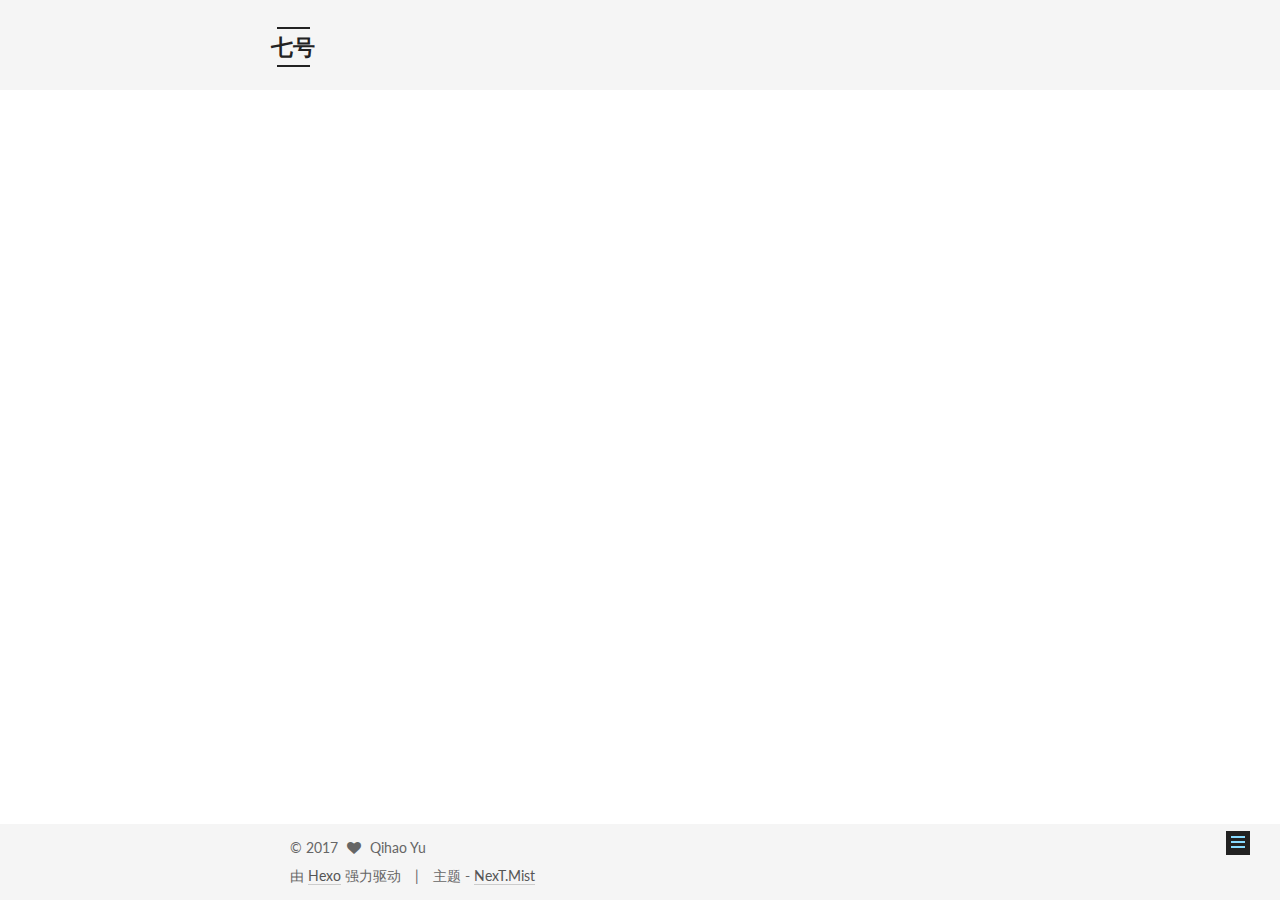
<file: 2017/03/12/测试/index.html>
<!doctype html>



  


<html class="theme-next mist use-motion" lang="zh-Hans">
<head>
  <meta charset="UTF-8"/>
<meta http-equiv="X-UA-Compatible" content="IE=edge" />
<meta name="viewport" content="width=device-width, initial-scale=1, maximum-scale=1"/>



<meta http-equiv="Cache-Control" content="no-transform" />
<meta http-equiv="Cache-Control" content="no-siteapp" />















  
  
  <link href="/lib/fancybox/source/jquery.fancybox.css?v=2.1.5" rel="stylesheet" type="text/css" />




  
  
  
  

  
    
    
  

  

  

  

  

  
    
    
    <link href="//fonts.googleapis.com/css?family=Lato:300,300italic,400,400italic,700,700italic&subset=latin,latin-ext" rel="stylesheet" type="text/css">
  






<link href="/lib/font-awesome/css/font-awesome.min.css?v=4.6.2" rel="stylesheet" type="text/css" />

<link href="/css/main.css?v=5.1.0" rel="stylesheet" type="text/css" />


  <meta name="keywords" content="Hexo, NexT" />








  <link rel="shortcut icon" type="image/x-icon" href="/favicon.ico?v=5.1.0" />






<meta name="description" content="欢迎来到七号的博客">
<meta property="og:type" content="article">
<meta property="og:title" content="测试">
<meta property="og:url" content="https://yuqihao.github.io/2017/03/12/测试/index.html">
<meta property="og:site_name" content="七号">
<meta property="og:description" content="欢迎来到七号的博客">
<meta property="og:updated_time" content="2017-03-12T13:21:40.390Z">
<meta name="twitter:card" content="summary">
<meta name="twitter:title" content="测试">
<meta name="twitter:description" content="欢迎来到七号的博客">



<script type="text/javascript" id="hexo.configurations">
  var NexT = window.NexT || {};
  var CONFIG = {
    root: '/',
    scheme: 'Mist',
    sidebar: {"position":"left","display":"post","offset":12,"offset_float":0,"b2t":false,"scrollpercent":false},
    fancybox: true,
    motion: true,
    duoshuo: {
      userId: '七号',
      author: '博主'
    },
    algolia: {
      applicationID: '',
      apiKey: '',
      indexName: '',
      hits: {"per_page":10},
      labels: {"input_placeholder":"Search for Posts","hits_empty":"We didn't find any results for the search: ${query}","hits_stats":"${hits} results found in ${time} ms"}
    }
  };
</script>



  <link rel="canonical" href="https://yuqihao.github.io/2017/03/12/测试/"/>





  <title> 测试 | 七号 </title>
</head>

<body itemscope itemtype="http://schema.org/WebPage" lang="zh-Hans">

  














  
  
    
  

  <div class="container one-collumn sidebar-position-left page-post-detail ">
    <div class="headband"></div>

    <header id="header" class="header" itemscope itemtype="http://schema.org/WPHeader">
      <div class="header-inner"><div class="site-brand-wrapper">
  <div class="site-meta ">
    

    <div class="custom-logo-site-title">
      <a href="/"  class="brand" rel="start">
        <span class="logo-line-before"><i></i></span>
        <span class="site-title">七号</span>
        <span class="logo-line-after"><i></i></span>
      </a>
    </div>
      
        <p class="site-subtitle"></p>
      
  </div>

  <div class="site-nav-toggle">
    <button>
      <span class="btn-bar"></span>
      <span class="btn-bar"></span>
      <span class="btn-bar"></span>
    </button>
  </div>
</div>

<nav class="site-nav">
  

  
    <ul id="menu" class="menu">
      
        
        <li class="menu-item menu-item-home">
          <a href="/" rel="section">
            
              <i class="menu-item-icon fa fa-fw fa-home"></i> <br />
            
            首页
          </a>
        </li>
      
        
        <li class="menu-item menu-item-archives">
          <a href="/archives" rel="section">
            
              <i class="menu-item-icon fa fa-fw fa-archive"></i> <br />
            
            归档
          </a>
        </li>
      
        
        <li class="menu-item menu-item-tags">
          <a href="/tags" rel="section">
            
              <i class="menu-item-icon fa fa-fw fa-tags"></i> <br />
            
            标签
          </a>
        </li>
      

      
    </ul>
  

  
</nav>



 </div>
    </header>

    <main id="main" class="main">
      <div class="main-inner">
        <div class="content-wrap">
          <div id="content" class="content">
            

  <div id="posts" class="posts-expand">
    

  

  
  
  

  <article class="post post-type-normal " itemscope itemtype="http://schema.org/Article">
    <link itemprop="mainEntityOfPage" href="https://yuqihao.github.io/2017/03/12/测试/">

    <span hidden itemprop="author" itemscope itemtype="http://schema.org/Person">
      <meta itemprop="name" content="Qihao Yu">
      <meta itemprop="description" content="">
      <meta itemprop="image" content="/uploads/tou.jpeg">
    </span>

    <span hidden itemprop="publisher" itemscope itemtype="http://schema.org/Organization">
      <meta itemprop="name" content="七号">
    </span>

    
      <header class="post-header">

        
        
          <h1 class="post-title" itemprop="name headline">
            
            
              
                测试
              
            
          </h1>
        

        <div class="post-meta">
          <span class="post-time">
            
              <span class="post-meta-item-icon">
                <i class="fa fa-calendar-o"></i>
              </span>
              
                <span class="post-meta-item-text">发表于</span>
              
              <time title="创建于" itemprop="dateCreated datePublished" datetime="2017-03-12T21:20:52+08:00">
                2017-03-12
              </time>
            

            

            
          </span>

          

          
            
              <span class="post-comments-count">
                <span class="post-meta-divider">|</span>
                <span class="post-meta-item-icon">
                  <i class="fa fa-comment-o"></i>
                </span>
                <a href="/2017/03/12/测试/#comments" itemprop="discussionUrl">
                  <span class="post-comments-count ds-thread-count" data-thread-key="2017/03/12/测试/" itemprop="commentCount"></span>
                </a>
              </span>
            
          

          
          

          

          

          

        </div>
      </header>
    


    <div class="post-body" itemprop="articleBody">

      
      

      
        <p>欢迎来到七号的博客</p>

      
    </div>

    <div>
      
        

      
    </div>

    <div>
      
        

      
    </div>


    <footer class="post-footer">

      <! -- 添加微信图标 -->
    
    

    <div>
    <span>
    
    <br>
    </span>
    <br>
    
    <a href="/images/weixin.jpg" title="七号的微信" class="fancybox" rel="article0"       style="float:left;margin-left:45%;text-align:center;">

    <img src="/images/weixin.jpg" title="七号的微信" height="120px" width="120px">
    </a>
    
    </div>
    
    


      

      
        
      

      
        <div class="post-nav">
          <div class="post-nav-next post-nav-item">
            
              <a href="/2017/03/10/hello-world/" rel="next" title="Hello World">
                <i class="fa fa-chevron-left"></i> Hello World
              </a>
            
          </div>

          <span class="post-nav-divider"></span>

          <div class="post-nav-prev post-nav-item">
            
          </div>
        </div>
      

      
      
    </footer>
  </article>



    <div class="post-spread">
      
    </div>
  </div>

          
          </div>
          


          
  <div class="comments" id="comments">
    
      <div class="ds-thread" data-thread-key="2017/03/12/测试/"
           data-title="测试" data-url="https://yuqihao.github.io/2017/03/12/测试/">
      </div>
    
  </div>


        </div>
        
          
  
  <div class="sidebar-toggle">
    <div class="sidebar-toggle-line-wrap">
      <span class="sidebar-toggle-line sidebar-toggle-line-first"></span>
      <span class="sidebar-toggle-line sidebar-toggle-line-middle"></span>
      <span class="sidebar-toggle-line sidebar-toggle-line-last"></span>
    </div>
  </div>

  <aside id="sidebar" class="sidebar">
    <div class="sidebar-inner">

      

      

      <section class="site-overview sidebar-panel sidebar-panel-active">
        <div class="site-author motion-element" itemprop="author" itemscope itemtype="http://schema.org/Person">
          <img class="site-author-image" itemprop="image"
               src="/uploads/tou.jpeg"
               alt="Qihao Yu" />
          <p class="site-author-name" itemprop="name">Qihao Yu</p>
           
              <p class="site-description motion-element" itemprop="description">七号的博客</p>
          
        </div>
        <nav class="site-state motion-element">

          
            <div class="site-state-item site-state-posts">
              <a href="/archives">
                <span class="site-state-item-count">2</span>
                <span class="site-state-item-name">日志</span>
              </a>
            </div>
          

          

          

        </nav>

        

        <div class="links-of-author motion-element">
          
            
              <span class="links-of-author-item">
                <a href="http://weibo.com/qihaoseven" target="_blank" title="Weibo">
                  
                    <i class="fa fa-fw fa-weibo"></i>
                  
                  Weibo
                </a>
              </span>
            
              <span class="links-of-author-item">
                <a href="https://github.com/yuqihao" target="_blank" title="GitHub">
                  
                    <i class="fa fa-fw fa-github"></i>
                  
                  GitHub
                </a>
              </span>
            
              <span class="links-of-author-item">
                <a href="https://yuqihao.github.io/resume/index" target="_blank" title="关于我">
                  
                    <i class="fa fa-fw fa-user"></i>
                  
                  关于我
                </a>
              </span>
            
          
        </div>

        
        

        
        

        


      </section>

      

      

    </div>
  </aside>


        
      </div>
    </main>

    <footer id="footer" class="footer">
      <div class="footer-inner">
        <div class="copyright" >
  
  &copy; 
  <span itemprop="copyrightYear">2017</span>
  <span class="with-love">
    <i class="fa fa-heart"></i>
  </span>
  <span class="author" itemprop="copyrightHolder">Qihao Yu</span>
</div>


<div class="powered-by">
  由 <a class="theme-link" href="https://hexo.io">Hexo</a> 强力驱动
</div>

<div class="theme-info">
  主题 -
  <a class="theme-link" href="https://github.com/iissnan/hexo-theme-next">
    NexT.Mist
  </a>
</div>


        

        
      </div>
    </footer>

    
      <div class="back-to-top">
        <i class="fa fa-arrow-up"></i>
        
      </div>
    
    
  </div>

  

<script type="text/javascript">
  if (Object.prototype.toString.call(window.Promise) !== '[object Function]') {
    window.Promise = null;
  }
</script>









  




  
  <script type="text/javascript" src="/lib/jquery/index.js?v=2.1.3"></script>

  
  <script type="text/javascript" src="/lib/fastclick/lib/fastclick.min.js?v=1.0.6"></script>

  
  <script type="text/javascript" src="/lib/jquery_lazyload/jquery.lazyload.js?v=1.9.7"></script>

  
  <script type="text/javascript" src="/lib/velocity/velocity.min.js?v=1.2.1"></script>

  
  <script type="text/javascript" src="/lib/velocity/velocity.ui.min.js?v=1.2.1"></script>

  
  <script type="text/javascript" src="/lib/fancybox/source/jquery.fancybox.pack.js?v=2.1.5"></script>


  


  <script type="text/javascript" src="/js/src/utils.js?v=5.1.0"></script>

  <script type="text/javascript" src="/js/src/motion.js?v=5.1.0"></script>



  
  

  
  <script type="text/javascript" src="/js/src/scrollspy.js?v=5.1.0"></script>
<script type="text/javascript" src="/js/src/post-details.js?v=5.1.0"></script>



  


  <script type="text/javascript" src="/js/src/bootstrap.js?v=5.1.0"></script>



  

  
    
  

  <script type="text/javascript">
    var duoshuoQuery = {short_name:"yuqihao"};
    (function() {
      var ds = document.createElement('script');
      ds.type = 'text/javascript';ds.async = true;
      ds.id = 'duoshuo-script';
      ds.src = (document.location.protocol == 'https:' ? 'https:' : 'http:') + '//static.duoshuo.com/embed.js';
      ds.charset = 'UTF-8';
      (document.getElementsByTagName('head')[0]
      || document.getElementsByTagName('body')[0]).appendChild(ds);
    })();
  </script>

  
    
    
    <script src="/lib/ua-parser-js/dist/ua-parser.min.js?v=0.7.9"></script>
    <script src="/js/src/hook-duoshuo.js"></script>
  













  
  

  

  

  

  


  

</body>
</html>
</file>
<file: css/main.css>
/* normalize.css v3.0.2 | MIT License | git.io/normalize */
html {
  font-family: sans-serif; /* 1 */
  -ms-text-size-adjust: 100%; /* 2 */
  -webkit-text-size-adjust: 100%; /* 2 */
}
body {
  margin: 0;
}
article,
aside,
details,
figcaption,
figure,
footer,
header,
hgroup,
main,
menu,
nav,
section,
summary {
  display: block;
}
audio,
canvas,
progress,
video {
  display: inline-block; /* 1 */
  vertical-align: baseline; /* 2 */
}
audio:not([controls]) {
  display: none;
  height: 0;
}
[hidden],
template {
  display: none;
}
a {
  background-color: transparent;
}
a:active,
a:hover {
  outline: 0;
}
abbr[title] {
  border-bottom: 1px dotted;
}
b,
strong {
  font-weight: bold;
}
dfn {
  font-style: italic;
}
h1 {
  font-size: 2em;
  margin: 0.67em 0;
}
mark {
  background: #ff0;
  color: #000;
}
small {
  font-size: 80%;
}
sub,
sup {
  font-size: 75%;
  line-height: 0;
  position: relative;
  vertical-align: baseline;
}
sup {
  top: -0.5em;
}
sub {
  bottom: -0.25em;
}
img {
  border: 0;
}
svg:not(:root) {
  overflow: hidden;
}
figure {
  margin: 1em 40px;
}
hr {
  -moz-box-sizing: content-box;
  box-sizing: content-box;
  height: 0;
}
pre {
  overflow: auto;
}
code,
kbd,
pre,
samp {
  font-family: monospace, monospace;
  font-size: 1em;
}
button,
input,
optgroup,
select,
textarea {
  color: inherit; /* 1 */
  font: inherit; /* 2 */
  margin: 0; /* 3 */
}
button {
  overflow: visible;
}
button,
select {
  text-transform: none;
}
button,
html input[type="button"],
input[type="reset"],
input[type="submit"] {
  -webkit-appearance: button; /* 2 */
  cursor: pointer; /* 3 */
}
button[disabled],
html input[disabled] {
  cursor: default;
}
button::-moz-focus-inner,
input::-moz-focus-inner {
  border: 0;
  padding: 0;
}
input {
  line-height: normal;
}
input[type="checkbox"],
input[type="radio"] {
  box-sizing: border-box; /* 1 */
  padding: 0; /* 2 */
}
input[type="number"]::-webkit-inner-spin-button,
input[type="number"]::-webkit-outer-spin-button {
  height: auto;
}
input[type="search"] {
  -webkit-appearance: textfield; /* 1 */
  -moz-box-sizing: content-box;
  -webkit-box-sizing: content-box; /* 2 */
  box-sizing: content-box;
}
input[type="search"]::-webkit-search-cancel-button,
input[type="search"]::-webkit-search-decoration {
  -webkit-appearance: none;
}
fieldset {
  border: 1px solid #c0c0c0;
  margin: 0 2px;
  padding: 0.35em 0.625em 0.75em;
}
legend {
  border: 0; /* 1 */
  padding: 0; /* 2 */
}
textarea {
  overflow: auto;
}
optgroup {
  font-weight: bold;
}
table {
  border-collapse: collapse;
  border-spacing: 0;
}
td,
th {
  padding: 0;
}
::selection {
  background: #262a30;
  color: #fff;
}
body {
  position: relative;
  font-family: 'Lato', "PingFang SC", "Microsoft YaHei", sans-serif;
  font-size: 14px;
  line-height: 2;
  color: #555;
  background: #fff;
}
@media (max-width: 767px) {
  body {
    padding-right: 0 !important;
  }
}
@media (min-width: 768px) and (max-width: 991px) {
  body {
    padding-right: 0 !important;
  }
}
@media (min-width: 1600px) {
  body {
    font-size: 16px;
  }
}
h1,
h2,
h3,
h4,
h5,
h6 {
  margin: 0;
  padding: 0;
  font-weight: bold;
  line-height: 1.5;
  font-family: 'Lato', "PingFang SC", "Microsoft YaHei", sans-serif;
}
h2,
h3,
h4,
h5,
h6 {
  margin: 20px 0 15px;
}
h1 {
  font-size: 24px;
}
@media (max-width: 767px) {
  h1 {
    font-size: 20px;
  }
}
h2 {
  font-size: 22px;
}
@media (max-width: 767px) {
  h2 {
    font-size: 18px;
  }
}
h3 {
  font-size: 20px;
}
@media (max-width: 767px) {
  h3 {
    font-size: 16px;
  }
}
h4 {
  font-size: 18px;
}
@media (max-width: 767px) {
  h4 {
    font-size: 14px;
  }
}
h5 {
  font-size: 16px;
}
@media (max-width: 767px) {
  h5 {
    font-size: 12px;
  }
}
h6 {
  font-size: 14px;
}
@media (max-width: 767px) {
  h6 {
    font-size: 10px;
  }
}
p {
  margin: 0 0 25px 0;
}
a {
  color: #555;
  text-decoration: none;
  border-bottom: 1px solid #999;
  word-wrap: break-word;
}
a:hover {
  color: #222;
  border-bottom-color: #222;
}
blockquote {
  margin: 0;
  padding: 0;
}
img {
  display: block;
  margin: auto;
  max-width: 100%;
  height: auto;
}
hr {
  margin: 40px 0;
  height: 3px;
  border: none;
  background-color: #ddd;
  background-image: repeating-linear-gradient(-45deg, #fff, #fff 4px, transparent 4px, transparent 8px);
}
blockquote {
  padding: 0 15px;
  color: #666;
  border-left: 4px solid #ddd;
}
blockquote cite::before {
  content: "-";
  padding: 0 5px;
}
dt {
  font-weight: 700;
}
dd {
  margin: 0;
  padding: 0;
}
.text-left {
  text-align: left;
}
.text-center {
  text-align: center;
}
.text-right {
  text-align: right;
}
.text-justify {
  text-align: justify;
}
.text-nowrap {
  white-space: nowrap;
}
.text-lowercase {
  text-transform: lowercase;
}
.text-uppercase {
  text-transform: uppercase;
}
.text-capitalize {
  text-transform: capitalize;
}
.center-block {
  display: block;
  margin-left: auto;
  margin-right: auto;
}
.clearfix:before,
.clearfix:after {
  content: " ";
  display: table;
}
.clearfix:after {
  clear: both;
}
.pullquote {
  width: 45%;
}
.pullquote.left {
  float: left;
  margin-left: 5px;
  margin-right: 10px;
}
.pullquote.right {
  float: right;
  margin-left: 10px;
  margin-right: 5px;
}
.affix.affix.affix {
  position: fixed;
}
.translation {
  margin-top: -20px;
  font-size: 14px;
  color: #999;
}
.scrollbar-measure {
  width: 100px;
  height: 100px;
  overflow: scroll;
  position: absolute;
  top: -9999px;
}
.use-motion .motion-element {
  opacity: 0;
}
table {
  margin: 20px 0;
  width: 100%;
  border-collapse: collapse;
  border-spacing: 0;
  border: 1px solid #ddd;
  font-size: 14px;
  table-layout: fixed;
  word-wrap: break-all;
}
table>tbody>tr:nth-of-type(odd) {
  background-color: #f9f9f9;
}
table>tbody>tr:hover {
  background-color: #f5f5f5;
}
caption,
th,
td {
  padding: 8px;
  text-align: left;
  vertical-align: middle;
  font-weight: normal;
}
th,
td {
  border-bottom: 3px solid #ddd;
  border-right: 1px solid #eee;
}
th {
  padding-bottom: 10px;
  font-weight: 700;
}
td {
  border-bottom-width: 1px;
}
html,
body {
  height: 100%;
}
.container {
  position: relative;
  min-height: 100%;
}
.header-inner {
  margin: 0 auto;
  padding: 100px 0 70px;
  width: 700px;
}
@media (min-width: 1600px) {
  .container .header-inner {
    width: 900px;
  }
}
.main {
  padding-bottom: 150px;
}
.main-inner {
  margin: 0 auto;
  width: 700px;
}
@media (min-width: 1600px) {
  .container .main-inner {
    width: 900px;
  }
}
.footer {
  position: absolute;
  left: 0;
  bottom: 0;
  width: 100%;
  min-height: 50px;
}
.footer-inner {
  box-sizing: border-box;
  margin: 20px auto;
  width: 700px;
}
@media (min-width: 1600px) {
  .container .footer-inner {
    width: 900px;
  }
}
pre,
.highlight {
  overflow: auto;
  margin: 20px 0;
  padding: 0;
  font-size: 13px;
  color: #4d4d4c;
  background: #f7f7f7;
  line-height: 1.6;
}
pre,
code {
  font-family: consolas, Menlo, "PingFang SC", "Microsoft YaHei", monospace;
}
code {
  padding: 2px 4px;
  word-wrap: break-word;
  color: #555;
  background: #eee;
  border-radius: 3px;
  font-size: 13px;
}
pre code {
  padding: 0;
  color: #4d4d4c;
  background: none;
  text-shadow: none;
}
.highlight {
  border-radius: 1px;
}
.highlight pre {
  border: none;
  margin: 0;
  padding: 10px 0;
}
.highlight table {
  margin: 0;
  width: auto;
  border: none;
}
.highlight td {
  border: none;
  padding: 0;
}
.highlight figcaption {
  font-size: 1em;
  color: #4d4d4c;
  line-height: 1em;
  margin-bottom: 1em;
}
.highlight figcaption:before,
.highlight figcaption:after {
  content: " ";
  display: table;
}
.highlight figcaption:after {
  clear: both;
}
.highlight figcaption a {
  float: right;
  color: #4d4d4c;
}
.highlight figcaption a:hover {
  border-bottom-color: #4d4d4c;
}
.highlight .gutter pre {
  padding-left: 10px;
  padding-right: 10px;
  color: #869194;
  text-align: right;
  background-color: #eff2f3;
}
.highlight .code pre {
  padding-left: 10px;
  padding-right: 10px;
  background-color: #f7f7f7;
}
.highlight .line {
  height: 20px;
}
.gutter {
  -webkit-user-select: none;
  -moz-user-select: none;
  -ms-user-select: none;
  user-select: none;
}
.gist table {
  width: auto;
}
.gist table td {
  border: none;
}
pre .deletion {
  background: #fdd;
}
pre .addition {
  background: #dfd;
}
pre .meta {
  color: #8959a8;
}
pre .comment {
  color: #8e908c;
}
pre .variable,
pre .attribute,
pre .tag,
pre .regexp,
pre .ruby .constant,
pre .xml .tag .title,
pre .xml .pi,
pre .xml .doctype,
pre .html .doctype,
pre .css .id,
pre .css .class,
pre .css .pseudo {
  color: #c82829;
}
pre .number,
pre .preprocessor,
pre .built_in,
pre .literal,
pre .params,
pre .constant,
pre .command {
  color: #f5871f;
}
pre .ruby .class .title,
pre .css .rules .attribute,
pre .string,
pre .value,
pre .inheritance,
pre .header,
pre .ruby .symbol,
pre .xml .cdata,
pre .special,
pre .number,
pre .formula {
  color: #718c00;
}
pre .title,
pre .css .hexcolor {
  color: #3e999f;
}
pre .function,
pre .python .decorator,
pre .python .title,
pre .ruby .function .title,
pre .ruby .title .keyword,
pre .perl .sub,
pre .javascript .title,
pre .coffeescript .title {
  color: #4271ae;
}
pre .keyword,
pre .javascript .function {
  color: #8959a8;
}
.full-image.full-image.full-image {
  border: none;
  max-width: 100%;
  width: auto;
  margin: 20px auto;
}
@media (min-width: 992px) {
  .full-image.full-image.full-image {
    max-width: none;
    width: 110%;
    margin: 25px -5%;
  }
}
.blockquote-center,
.page-home .post-type-quote blockquote,
.page-post-detail .post-type-quote blockquote {
  position: relative;
  margin: 40px 0;
  padding: 0;
  border-left: none;
  text-align: center;
}
.blockquote-center::before,
.page-home .post-type-quote blockquote::before,
.page-post-detail .post-type-quote blockquote::before,
.blockquote-center::after,
.page-home .post-type-quote blockquote::after,
.page-post-detail .post-type-quote blockquote::after {
  position: absolute;
  content: ' ';
  display: block;
  width: 100%;
  height: 24px;
  opacity: 0.2;
  background-repeat: no-repeat;
  background-position: 0 -6px;
  background-size: 22px 22px;
}
.blockquote-center::before,
.page-home .post-type-quote blockquote::before,
.page-post-detail .post-type-quote blockquote::before {
  top: -20px;
  background-image: url("../images/quote-l.svg");
  border-top: 1px solid #ccc;
}
.blockquote-center::after,
.page-home .post-type-quote blockquote::after,
.page-post-detail .post-type-quote blockquote::after {
  bottom: -20px;
  background-image: url("../images/quote-r.svg");
  border-bottom: 1px solid #ccc;
  background-position: 100% 8px;
}
.blockquote-center p,
.page-home .post-type-quote blockquote p,
.page-post-detail .post-type-quote blockquote p,
.blockquote-center div,
.page-home .post-type-quote blockquote div,
.page-post-detail .post-type-quote blockquote div {
  text-align: center;
}
.post .post-body .group-picture img {
  box-sizing: border-box;
  padding: 0 3px;
  border: none;
}
.post .group-picture-row {
  overflow: hidden;
  margin-top: 6px;
}
.post .group-picture-row:first-child {
  margin-top: 0;
}
.post .group-picture-column {
  float: left;
}
.page-post-detail .post-body .group-picture-column {
  float: none;
  margin-top: 10px;
  width: auto !important;
}
.page-post-detail .post-body .group-picture-column img {
  margin: 0 auto;
}
.page-archive .group-picture-container {
  overflow: hidden;
}
.page-archive .group-picture-row {
  float: left;
}
.page-archive .group-picture-row:first-child {
  margin-top: 6px;
}
.page-archive .group-picture-column {
  max-width: 150px;
  max-height: 150px;
}
.note {
  padding: 20px;
  margin: 20px 0;
  border: 1px solid #eee;
  border-left-width: 5px;
  border-radius: 3px;
}
.note h2,
.note h3,
.note h4,
.note h5,
.note h6 {
  margin-top: 0;
  margin-bottom: 5px;
}
.note p:last-child {
  margin-bottom: 0;
}
.note code {
  border-radius: 3px;
}
.note+.note {
  margin-top: -5px;
}
.default {
  border-left-color: #777;
}
.default h2,
.default h3,
.default h4,
.default h5,
.default h6 {
  color: #777;
}
.primary {
  border-left-color: #428bca;
}
.primary h2,
.primary h3,
.primary h4,
.primary h5,
.primary h6 {
  color: #428bca;
}
.success {
  border-left-color: #5cb85c;
}
.success h2,
.success h3,
.success h4,
.success h5,
.success h6 {
  color: #5cb85c;
}
.danger {
  border-left-color: #d9534f;
}
.danger h2,
.danger h3,
.danger h4,
.danger h5,
.danger h6 {
  color: #d9534f;
}
.warning {
  border-left-color: #f0ad4e;
}
.warning h2,
.warning h3,
.warning h4,
.warning h5,
.warning h6 {
  color: #f0ad4e;
}
.info {
  border-left-color: #5bc0de;
}
.info h2,
.info h3,
.info h4,
.info h5,
.info h6 {
  color: #5bc0de;
}
.exturl {
  background-color: transparent;
  cursor: pointer;
  border-bottom: 1px solid #999;
}
.exturl .fa {
  font-size: 14px;
}
.exturl:active,
.exturl:hover {
  outline: 0;
  color: #222;
  border-bottom-color: #222;
}
.btn {
  display: inline-block;
  padding: 0 20px;
  font-size: 14px;
  color: #fff;
  background: #222;
  border: 2px solid #222;
  text-decoration: none;
  border-radius: 0;
  transition-property: background-color;
  transition-duration: 0.2s;
  transition-timing-function: ease-in-out;
  transition-delay: 0s;
}
.btn:hover,
.post-button .btn:hover {
  border-color: #222;
  color: #222;
  background: #fff;
}
.btn-bar {
  display: block;
  width: 22px;
  height: 2px;
  background: #555;
  border-radius: 1px;
}
.btn-bar+.btn-bar {
  margin-top: 4px;
}
.pagination {
  margin: 120px 0 40px;
  text-align: center;
  border-top: 1px solid #eee;
}
.page-number-basic,
.pagination .prev,
.pagination .next,
.pagination .page-number,
.pagination .space {
  display: inline-block;
  position: relative;
  top: -1px;
  margin: 0 10px;
  padding: 0 10px;
  line-height: 30px;
}
@media (max-width: 767px) {
  .page-number-basic,
  .pagination .prev,
  .pagination .next,
  .pagination .page-number,
  .pagination .space {
    margin: 0 5px;
  }
}
.pagination .prev,
.pagination .next,
.pagination .page-number {
  border-bottom: 0;
  border-top: 1px solid #eee;
  transition-property: border-color;
  transition-duration: 0.2s;
  transition-timing-function: ease-in-out;
  transition-delay: 0s;
}
.pagination .prev:hover,
.pagination .next:hover,
.pagination .page-number:hover {
  border-top-color: #222;
}
.pagination .space {
  padding: 0;
  margin: 0;
}
.pagination .prev {
  margin-left: 0;
}
.pagination .next {
  margin-right: 0;
}
.pagination .page-number.current {
  color: #fff;
  background: #ccc;
  border-top-color: #ccc;
}
@media (max-width: 767px) {
  .pagination {
    border-top: none;
  }
  .pagination .prev,
  .pagination .next,
  .pagination .page-number {
    margin-bottom: 10px;
    border-top: 0;
    border-bottom: 1px solid #eee;
  }
  .pagination .prev:hover,
  .pagination .next:hover,
  .pagination .page-number:hover {
    border-bottom-color: #222;
  }
}
.comments {
  margin: 60px 20px 0;
}
.tag-cloud {
  text-align: center;
}
.tag-cloud a {
  display: inline-block;
  margin: 10px;
}
.back-to-top {
  box-sizing: border-box;
  position: fixed;
  bottom: -100px;
  right: 30px;
  z-index: 1050;
  padding: 0 6px;
  width: 24px;
  background: #222;
  font-size: 12px;
  opacity: 1;
  color: #fff;
  cursor: pointer;
  text-align: center;
  -webkit-transform: translateZ(0);
  transition-property: bottom;
  transition-duration: 0.2s;
  transition-timing-function: ease-in-out;
  transition-delay: 0s;
}
@media (max-width: 767px) {
  .back-to-top {
    display: none;
  }
}
@media (min-width: 768px) and (max-width: 991px) {
  .back-to-top {
    display: none;
  }
}
.back-to-top.back-to-top-on {
  bottom: 19px;
}
.header {
  background: #fff;
}
.header-inner {
  position: relative;
}
.headband {
  height: 3px;
  background: #222;
}
.site-meta {
  margin: 0;
  text-align: left;
}
@media (max-width: 767px) {
  .site-meta {
    text-align: center;
  }
}
.brand {
  position: relative;
  display: inline-block;
  padding: 0 40px;
  color: #222;
  background: #222;
  border-bottom: none;
}
.brand:hover {
  color: #222;
}
.logo {
  display: inline-block;
  margin-right: 5px;
  line-height: 36px;
  vertical-align: top;
}
.site-title {
  display: inline-block;
  vertical-align: top;
  line-height: 36px;
  font-size: 20px;
  font-weight: normal;
  font-family: 'Lato', "PingFang SC", "Microsoft YaHei", sans-serif;
}
.site-subtitle {
  margin-top: 10px;
  font-size: 13px;
  color: #999;
}
.use-motion .brand {
  opacity: 0;
}
.use-motion .logo,
.use-motion .site-title,
.use-motion .site-subtitle {
  opacity: 0;
  position: relative;
  top: -10px;
}
.site-nav-toggle {
  display: none;
  position: absolute;
  top: 10px;
  left: 10px;
}
@media (max-width: 767px) {
  .site-nav-toggle {
    display: block;
  }
}
.site-nav-toggle button {
  margin-top: 2px;
  padding: 9px 10px;
  background: transparent;
  border: none;
}
@media (max-width: 767px) {
  .site-nav {
    display: none;
    margin: 0 -10px;
    padding: 0 10px;
    clear: both;
    border-top: 1px solid #ddd;
  }
}
@media (min-width: 768px) and (max-width: 991px) {
  .site-nav {
    display: block !important;
  }
}
@media (min-width: 992px) {
  .site-nav {
    display: block !important;
  }
}
.menu {
  margin-top: 20px;
  padding-left: 0;
  text-align: center;
}
.menu .menu-item {
  display: inline-block;
  margin: 0 10px;
  list-style: none;
}
@media screen and (max-width: 767px) {
  .menu .menu-item {
    margin-top: 10px;
  }
}
.menu .menu-item a {
  display: block;
  font-size: 13px;
  line-height: inherit;
  border-bottom: 1px solid transparent;
  transition-property: border-color;
  transition-duration: 0.2s;
  transition-timing-function: ease-in-out;
  transition-delay: 0s;
}
.menu .menu-item a:hover {
  border-bottom-color: #222;
}
.menu .menu-item .fa {
  margin-right: 5px;
}
.use-motion .menu-item {
  opacity: 0;
}
.post-body {
  font-family: 'Lato', "PingFang SC", "Microsoft YaHei", sans-serif;
}
@media (max-width: 767px) {
  .post-body {
    word-break: break-word;
  }
}
.post-body .fancybox img {
  display: block !important;
  margin: 0 auto;
  cursor: pointer;
  cursor: zoom-in;
  cursor: -webkit-zoom-in;
}
.post-body .image-caption,
.post-body .figure .caption {
  margin: 10px auto 15px;
  text-align: center;
  font-size: 14px;
  color: #999;
  font-weight: bold;
  line-height: 1;
}
.post-sticky-flag {
  display: inline-block;
  font-size: 16px;
  -ms-transform: rotate(30deg);
  -webkit-transform: rotate(30deg);
  -moz-transform: rotate(30deg);
  -ms-transform: rotate(30deg);
  -o-transform: rotate(30deg);
  transform: rotate(30deg);
}
.posts-expand {
  padding-top: 40px;
}
@media (max-width: 767px) {
  .posts-expand {
    margin: 0 20px;
  }
  .post-body pre,
  .post-body .highlight {
    padding: 10px;
  }
  .post-body pre .gutter pre,
  .post-body .highlight .gutter pre {
    padding-right: 10px;
  }
}
@media (min-width: 992px) {
  .posts-expand .post-body {
    text-align: justify;
  }
}
.posts-expand .post-body h2,
.posts-expand .post-body h3,
.posts-expand .post-body h4,
.posts-expand .post-body h5,
.posts-expand .post-body h6 {
  padding-top: 10px;
}
.posts-expand .post-body h2 .header-anchor,
.posts-expand .post-body h3 .header-anchor,
.posts-expand .post-body h4 .header-anchor,
.posts-expand .post-body h5 .header-anchor,
.posts-expand .post-body h6 .header-anchor {
  float: right;
  margin-left: 10px;
  color: #ccc;
  border-bottom-style: none;
  visibility: hidden;
}
.posts-expand .post-body h2 .header-anchor:hover,
.posts-expand .post-body h3 .header-anchor:hover,
.posts-expand .post-body h4 .header-anchor:hover,
.posts-expand .post-body h5 .header-anchor:hover,
.posts-expand .post-body h6 .header-anchor:hover {
  color: inherit;
}
.posts-expand .post-body h2:hover .header-anchor,
.posts-expand .post-body h3:hover .header-anchor,
.posts-expand .post-body h4:hover .header-anchor,
.posts-expand .post-body h5:hover .header-anchor,
.posts-expand .post-body h6:hover .header-anchor {
  visibility: visible;
}
.posts-expand .post-body ul li {
  list-style: circle;
}
.posts-expand .post-body img {
  box-sizing: border-box;
  margin: auto;
  padding: 3px;
  border: 1px solid #ddd;
}
.posts-expand .fancybox img {
  margin: 0 auto;
}
@media (max-width: 767px) {
  .posts-collapse {
    margin: 0 20px;
  }
  .posts-collapse .post-title,
  .posts-collapse .post-meta {
    display: block;
    width: auto;
    text-align: left;
  }
}
.posts-collapse {
  position: relative;
  z-index: 1010;
  margin-left: 0;
}
.posts-collapse::after {
  content: " ";
  position: absolute;
  top: 20px;
  left: 0;
  margin-left: -2px;
  width: 4px;
  height: 100%;
  background: #f5f5f5;
  z-index: -1;
}
@media (max-width: 767px) {
  .posts-collapse {
    margin: 0 20px;
  }
}
.posts-collapse .collection-title {
  position: relative;
  margin: 60px 0;
}
.posts-collapse .collection-title h2 {
  margin-left: 20px;
}
.posts-collapse .collection-title small {
  color: #bbb;
}
.posts-collapse .collection-title::before {
  content: " ";
  position: absolute;
  left: 0;
  top: 50%;
  margin-left: -4px;
  margin-top: -4px;
  width: 8px;
  height: 8px;
  background: #bbb;
  border-radius: 50%;
}
.posts-collapse .post {
  margin: 30px 0;
}
.posts-collapse .post-header {
  position: relative;
  transition-duration: 0.2s;
  transition-timing-function: ease-in-out;
  transition-delay: 0s;
  transition-property: border;
  border-bottom: 1px dashed #ccc;
}
.posts-collapse .post-header::before {
  content: " ";
  position: absolute;
  left: 0;
  top: 12px;
  width: 6px;
  height: 6px;
  margin-left: -4px;
  background: #bbb;
  border-radius: 50%;
  border: 1px solid #fff;
  transition-duration: 0.2s;
  transition-timing-function: ease-in-out;
  transition-delay: 0s;
  transition-property: background;
}
.posts-collapse .post-header:hover {
  border-bottom-color: #666;
}
.posts-collapse .post-header:hover::before {
  background: #222;
}
.posts-collapse .post-meta {
  position: absolute;
  font-size: 12px;
  left: 20px;
  top: 5px;
}
.posts-collapse .post-comments-count {
  display: none;
}
.posts-collapse .post-title {
  margin-left: 60px;
  font-size: 16px;
  font-weight: normal;
  line-height: inherit;
}
.posts-collapse .post-title::after {
  margin-left: 3px;
  opacity: 0.6;
}
.posts-collapse .post-title a {
  color: #666;
  border-bottom: none;
}
.page-home .post-type-quote .post-header,
.page-post-detail .post-type-quote .post-header,
.page-home .post-type-quote .post-tags,
.page-post-detail .post-type-quote .post-tags {
  display: none;
}
.posts-expand .post-title {
  font-size: 26px;
  text-align: center;
  word-break: break-word;
  font-weight: 400;
}
@media (max-width: 767px) {
  .posts-expand .post-title {
    font-size: 22px;
  }
}
.posts-expand .post-title-link {
  display: inline-block;
  position: relative;
  color: #555;
  border-bottom: none;
  line-height: 1.2;
  vertical-align: top;
}
.posts-expand .post-title-link::before {
  content: "";
  position: absolute;
  width: 100%;
  height: 2px;
  bottom: 0;
  left: 0;
  background-color: #000;
  visibility: hidden;
  -webkit-transform: scaleX(0);
  -moz-transform: scaleX(0);
  -ms-transform: scaleX(0);
  -o-transform: scaleX(0);
  transform: scaleX(0);
  transition-duration: 0.2s;
  transition-timing-function: ease-in-out;
  transition-delay: 0s;
}
.posts-expand .post-title-link:hover::before {
  visibility: visible;
  -webkit-transform: scaleX(1);
  -moz-transform: scaleX(1);
  -ms-transform: scaleX(1);
  -o-transform: scaleX(1);
  transform: scaleX(1);
}
.posts-expand .post-title-link .fa {
  font-size: 16px;
}
.posts-expand .post-meta {
  margin: 3px 0 60px 0;
  color: #999;
  font-family: 'Lato', "PingFang SC", "Microsoft YaHei", sans-serif;
  font-size: 12px;
  text-align: center;
}
.posts-expand .post-meta .post-category-list {
  display: inline-block;
  margin: 0;
  padding: 3px;
}
.posts-expand .post-meta .post-category-list-link {
  color: #999;
}
.posts-expand .post-meta .post-description {
  font-size: 14px;
  margin-top: 2px;
}
.post-meta-divider {
  margin: 0 0.5em;
}
.post-meta-item-icon {
  margin-right: 3px;
}
@media (min-width: 768px) and (max-width: 991px) {
  .post-meta-item-icon {
    display: inline-block;
  }
}
@media (max-width: 767px) {
  .post-meta-item-icon {
    display: inline-block;
  }
}
@media (min-width: 768px) and (max-width: 991px) {
  .post-meta-item-text {
    display: none;
  }
}
@media (max-width: 767px) {
  .post-meta-item-text {
    display: none;
  }
}
@media (max-width: 767px) {
  .posts-expand .post-comments-count {
    display: none;
  }
}
.social-like {
  font-size: 14px;
  height: 20px;
  text-align: center;
  border-top: 1px solid #eee;
  padding-top: 9px;
  margin-top: 45px;
  display: flex;
  justify-content: center;
}
.vk_like {
  width: 85px;
  height: 21px;
  padding-top: 7px;
  align-self: center;
}
.fb_like {
  height: 30px;
  align-self: center;
}
.post-button {
  margin-top: 50px;
}
.post-button .btn {
  color: #555;
  font-size: 14px;
  background: transparent;
  border-radius: 0;
  line-height: 2;
  margin: 0 4px 8px 4px;
}
.post-button .fa-fw {
  width: 1.285714285714286em;
  text-align: left;
}
.posts-expand .post-tags {
  margin-top: 40px;
  text-align: center;
}
.posts-expand .post-tags a {
  display: inline-block;
  margin-right: 10px;
  font-size: 13px;
}
.post-nav {
  display: table;
  margin-top: 15px;
  width: 100%;
  border-top: 1px solid #eee;
}
.post-nav-divider {
  display: table-cell;
  width: 10%;
}
.post-nav-item {
  display: table-cell;
  padding: 10px 0 0 0;
  width: 45%;
  vertical-align: top;
}
.post-nav-item a {
  position: relative;
  display: block;
  line-height: 25px;
  font-size: 14px;
  color: #555;
  border-bottom: none;
}
.post-nav-item a:hover {
  color: #222;
  border-bottom: none;
}
.post-nav-item a:active {
  top: 2px;
}
.post-nav-item .fa {
  position: absolute;
  top: 8px;
  left: 0;
  font-size: 12px;
}
.post-nav-next a {
  padding-left: 15px;
}
.post-nav-prev {
  text-align: right;
}
.post-nav-prev a {
  padding-right: 15px;
}
.post-nav-prev .fa {
  right: 0;
  left: auto;
}
.posts-expand .post-eof {
  display: block;
  margin: 80px auto 60px;
  width: 8%;
  height: 1px;
  background: #ccc;
  text-align: center;
}
.post:last-child .post-eof.post-eof.post-eof {
  display: none;
}
.post-gallery {
  display: table;
  table-layout: fixed;
  width: 100%;
  border-collapse: separate;
}
.post-gallery-row {
  display: table-row;
}
.post-gallery .post-gallery-img {
  display: table-cell;
  text-align: center;
  vertical-align: middle;
  border: none;
}
.post-gallery .post-gallery-img img {
  max-width: 100%;
  max-height: 100%;
  border: none;
}
.fancybox-close,
.fancybox-close:hover {
  border: none;
}
.sidebar {
  position: fixed;
  right: 0;
  top: 0;
  bottom: 0;
  width: 0;
  z-index: 1040;
  box-shadow: inset 0 2px 6px #000;
  background: #222;
  -webkit-transform: translateZ(0);
}
.sidebar a {
  color: #999;
  border-bottom-color: #555;
}
.sidebar a:hover {
  color: #eee;
}
@media (min-width: 768px) and (max-width: 991px) {
  .sidebar {
    display: none !important;
  }
}
@media (max-width: 767px) {
  .sidebar {
    display: none !important;
  }
}
.sidebar-inner {
  position: relative;
  padding: 20px 10px;
  color: #999;
  text-align: center;
}
.sidebar-toggle {
  position: fixed;
  right: 30px;
  bottom: 45px;
  width: 14px;
  height: 14px;
  padding: 5px;
  background: #222;
  line-height: 0;
  z-index: 1050;
  cursor: pointer;
  -webkit-transform: translateZ(0);
}
@media (min-width: 768px) and (max-width: 991px) {
  .sidebar-toggle {
    display: none;
  }
}
@media (max-width: 767px) {
  .sidebar-toggle {
    display: none;
  }
}
.sidebar-toggle-line {
  position: relative;
  display: inline-block;
  vertical-align: top;
  height: 2px;
  width: 100%;
  background: #fff;
  margin-top: 3px;
}
.sidebar-toggle-line:first-child {
  margin-top: 0;
}
.site-author-image {
  display: block;
  margin: 0 auto;
  padding: 2px;
  max-width: 96px;
  height: auto;
  border: 2px solid #333;
}
.site-author-name {
  margin: 5px 0 0;
  text-align: center;
  color: #f5f5f5;
  font-weight: normal;
}
.site-description {
  margin-top: 5px;
  text-align: center;
  font-size: 14px;
  color: #999;
}
.site-state {
  overflow: hidden;
  line-height: 1.4;
  white-space: nowrap;
  text-align: center;
}
.site-state-item {
  display: inline-block;
  padding: 0 15px;
  border-left: 1px solid #333;
}
.site-state-item:first-child {
  border-left: none;
}
.site-state-item a {
  border-bottom: none;
}
.site-state-item-count {
  display: block;
  text-align: center;
  color: inherit;
  font-weight: 600;
  font-size: 18px;
}
.site-state-item-name {
  font-size: 13px;
  color: inherit;
}
.feed-link {
  margin-top: 20px;
}
.feed-link a {
  display: inline-block;
  padding: 0 15px;
  color: #fc6423;
  border: 1px solid #fc6423;
  border-radius: 4px;
}
.feed-link a i {
  color: #fc6423;
  font-size: 14px;
}
.feed-link a:hover {
  color: #fff;
  background: #fc6423;
}
.feed-link a:hover i {
  color: #fff;
}
.links-of-author {
  margin-top: 20px;
}
.links-of-author a {
  display: inline-block;
  vertical-align: middle;
  margin-right: 10px;
  margin-bottom: 10px;
  border-bottom-color: #555;
  font-size: 13px;
}
.links-of-author a:before {
  display: inline-block;
  vertical-align: middle;
  margin-right: 3px;
  content: " ";
  width: 4px;
  height: 4px;
  border-radius: 50%;
  background: #e90f94;
}
.links-of-blogroll {
  font-size: 13px;
}
.links-of-blogroll-title {
  margin-top: 20px;
  font-size: 14px;
  font-weight: 600;
}
.links-of-blogroll-list {
  margin: 0;
  padding: 0;
  list-style: none;
}
.links-of-blogroll-item {
  padding: 2px 10px;
}
.sidebar-nav {
  margin: 0 0 20px;
  padding-left: 0;
}
.sidebar-nav li {
  display: inline-block;
  cursor: pointer;
  border-bottom: 1px solid transparent;
  font-size: 14px;
  color: #555;
}
.sidebar-nav li:hover {
  color: #f5f5f5;
}
.page-post-detail .sidebar-nav-toc {
  padding: 0 5px;
}
.page-post-detail .sidebar-nav-overview {
  margin-left: 10px;
}
.sidebar-nav .sidebar-nav-active {
  color: #87daff;
  border-bottom-color: #87daff;
}
.sidebar-nav .sidebar-nav-active:hover {
  color: #87daff;
}
.sidebar-panel {
  display: none;
}
.sidebar-panel-active {
  display: block;
}
.post-toc-empty {
  font-size: 14px;
  color: #666;
}
.post-toc-wrap {
  overflow: hidden;
}
.post-toc {
  overflow: auto;
}
.post-toc ol {
  margin: 0;
  padding: 0 2px 5px 10px;
  text-align: left;
  list-style: none;
  font-size: 14px;
}
.post-toc ol > ol {
  padding-left: 0;
}
.post-toc ol a {
  transition-duration: 0.2s;
  transition-timing-function: ease-in-out;
  transition-delay: 0s;
  transition-property: all;
  color: #999;
  border-bottom-color: #555;
}
.post-toc ol a:hover {
  color: #ccc;
  border-bottom-color: #ccc;
}
.post-toc .nav-item {
  overflow: hidden;
  text-overflow: ellipsis;
  white-space: nowrap;
  line-height: 1.8;
}
.post-toc .nav .nav-child {
  display: none;
}
.post-toc .nav .active > .nav-child {
  display: block;
}
.post-toc .nav .active-current > .nav-child {
  display: block;
}
.post-toc .nav .active-current > .nav-child > .nav-item {
  display: block;
}
.post-toc .nav .active > a {
  color: #87daff;
  border-bottom-color: #87daff;
}
.post-toc .nav .active-current > a {
  color: #87daff;
}
.post-toc .nav .active-current > a:hover {
  color: #87daff;
}
.footer {
  font-size: 14px;
  color: #999;
}
.footer img {
  border: none;
}
.footer-inner {
  text-align: center;
}
.with-love {
  display: inline-block;
  margin: 0 5px;
}
.powered-by,
.theme-info {
  display: inline-block;
}
.powered-by {
  margin-right: 10px;
}
.powered-by::after {
  content: "|";
  padding-left: 10px;
}
.cc-license {
  margin-top: 10px;
  text-align: center;
}
.cc-license .cc-opacity {
  opacity: 0.7;
  border-bottom: none;
}
.cc-license .cc-opacity:hover {
  opacity: 0.9;
}
.cc-license img {
  display: inline-block;
}
.theme-next #ds-thread #ds-reset {
  color: #555;
}
.theme-next #ds-thread #ds-reset .ds-replybox {
  margin-bottom: 30px;
}
.theme-next #ds-thread #ds-reset .ds-replybox .ds-avatar,
.theme-next #ds-reset .ds-avatar img {
  box-shadow: none;
}
.theme-next #ds-thread #ds-reset .ds-textarea-wrapper {
  border-color: #c7d4e1;
  background: none;
  border-top-right-radius: 3px;
  border-top-left-radius: 3px;
}
.theme-next #ds-thread #ds-reset .ds-textarea-wrapper textarea {
  height: 60px;
}
.theme-next #ds-reset .ds-rounded-top {
  border-radius: 0;
}
.theme-next #ds-thread #ds-reset .ds-post-toolbar {
  box-sizing: border-box;
  border: 1px solid #c7d4e1;
  background: #f6f8fa;
}
.theme-next #ds-thread #ds-reset .ds-post-options {
  height: 40px;
  border: none;
  background: none;
}
.theme-next #ds-thread #ds-reset .ds-toolbar-buttons {
  top: 11px;
}
.theme-next #ds-thread #ds-reset .ds-sync {
  top: 5px;
}
.theme-next #ds-thread #ds-reset .ds-post-button {
  top: 4px;
  right: 5px;
  width: 90px;
  height: 30px;
  border: 1px solid #c5ced7;
  border-radius: 3px;
  background-image: linear-gradient(#fbfbfc, #f5f7f9);
  color: #60676d;
}
.theme-next #ds-thread #ds-reset .ds-post-button:hover {
  background-position: 0 -30px;
  color: #60676d;
}
.theme-next #ds-thread #ds-reset .ds-comments-info {
  padding: 10px 0;
}
.theme-next #ds-thread #ds-reset .ds-sort {
  display: none;
}
.theme-next #ds-thread #ds-reset li.ds-tab a.ds-current {
  border: none;
  background: #f6f8fa;
  color: #60676d;
}
.theme-next #ds-thread #ds-reset li.ds-tab a.ds-current:hover {
  background-color: #e9f0f7;
  color: #60676d;
}
.theme-next #ds-thread #ds-reset li.ds-tab a {
  border-radius: 2px;
  padding: 5px;
}
.theme-next #ds-thread #ds-reset .ds-login-buttons p {
  color: #999;
  line-height: 36px;
}
.theme-next #ds-thread #ds-reset .ds-login-buttons .ds-service-list li {
  height: 28px;
}
.theme-next #ds-thread #ds-reset .ds-service-list a {
  background: none;
  padding: 5px;
  border: 1px solid;
  border-radius: 3px;
  text-align: center;
}
.theme-next #ds-thread #ds-reset .ds-service-list a:hover {
  color: #fff;
  background: #666;
}
.theme-next #ds-thread #ds-reset .ds-service-list .ds-weibo {
  color: #fc9b00;
  border-color: #fc9b00;
}
.theme-next #ds-thread #ds-reset .ds-service-list .ds-weibo:hover {
  background: #fc9b00;
}
.theme-next #ds-thread #ds-reset .ds-service-list .ds-qq {
  color: #60a3ec;
  border-color: #60a3ec;
}
.theme-next #ds-thread #ds-reset .ds-service-list .ds-qq:hover {
  background: #60a3ec;
}
.theme-next #ds-thread #ds-reset .ds-service-list .ds-renren {
  color: #2e7ac4;
  border-color: #2e7ac4;
}
.theme-next #ds-thread #ds-reset .ds-service-list .ds-renren:hover {
  background: #2e7ac4;
}
.theme-next #ds-thread #ds-reset .ds-service-list .ds-douban {
  color: #37994c;
  border-color: #37994c;
}
.theme-next #ds-thread #ds-reset .ds-service-list .ds-douban:hover {
  background: #37994c;
}
.theme-next #ds-thread #ds-reset .ds-service-list .ds-kaixin {
  color: #fef20d;
  border-color: #fef20d;
}
.theme-next #ds-thread #ds-reset .ds-service-list .ds-kaixin:hover {
  background: #fef20d;
}
.theme-next #ds-thread #ds-reset .ds-service-list .ds-netease {
  color: #f00;
  border-color: #f00;
}
.theme-next #ds-thread #ds-reset .ds-service-list .ds-netease:hover {
  background: #f00;
}
.theme-next #ds-thread #ds-reset .ds-service-list .ds-sohu {
  color: #ffcb05;
  border-color: #ffcb05;
}
.theme-next #ds-thread #ds-reset .ds-service-list .ds-sohu:hover {
  background: #ffcb05;
}
.theme-next #ds-thread #ds-reset .ds-service-list .ds-baidu {
  color: #2831e0;
  border-color: #2831e0;
}
.theme-next #ds-thread #ds-reset .ds-service-list .ds-baidu:hover {
  background: #2831e0;
}
.theme-next #ds-thread #ds-reset .ds-service-list .ds-google {
  color: #166bec;
  border-color: #166bec;
}
.theme-next #ds-thread #ds-reset .ds-service-list .ds-google:hover {
  background: #166bec;
}
.theme-next #ds-thread #ds-reset .ds-service-list .ds-weixin {
  color: #00ce0d;
  border-color: #00ce0d;
}
.theme-next #ds-thread #ds-reset .ds-service-list .ds-weixin:hover {
  background: #00ce0d;
}
.theme-next #ds-thread #ds-reset .ds-service-list .ds-more-services {
  border: none;
}
.theme-next #ds-thread #ds-reset .ds-service-list .ds-more-services:hover {
  background: none;
}
.theme-next #ds-reset .duoshuo-ua-admin {
  display: inline-block;
  color: #f00;
}
.theme-next #ds-reset .duoshuo-ua-platform,
.theme-next #ds-reset .duoshuo-ua-browser {
  color: #ccc;
}
.theme-next #ds-reset .duoshuo-ua-platform .fa,
.theme-next #ds-reset .duoshuo-ua-browser .fa {
  display: inline-block;
  margin-right: 3px;
}
.theme-next #ds-reset .duoshuo-ua-separator {
  display: inline-block;
  margin-left: 5px;
}
.theme-next .this_ua {
  background-color: #ccc !important;
  border-radius: 4px;
  padding: 0 5px !important;
  margin: 1px 1px !important;
  border: 1px solid #bbb !important;
  color: #fff;
  display: inline-block !important;
}
.theme-next .this_ua.admin {
  background-color: #d9534f !important;
  border-color: #d9534f !important;
}
.theme-next .this_ua.platform.iOS,
.theme-next .this_ua.platform.Mac,
.theme-next .this_ua.platform.Windows {
  background-color: #39b3d7 !important;
  border-color: #46b8da !important;
}
.theme-next .this_ua.platform.Linux {
  background-color: #3a3a3a !important;
  border-color: #1f1f1f !important;
}
.theme-next .this_ua.platform.Android {
  background-color: #00c47d !important;
  border-color: #01b171 !important;
}
.theme-next .this_ua.browser.Mobile,
.theme-next .this_ua.browser.Chrome {
  background-color: #5cb85c !important;
  border-color: #4cae4c !important;
}
.theme-next .this_ua.browser.Firefox {
  background-color: #f0ad4e !important;
  border-color: #eea236 !important;
}
.theme-next .this_ua.browser.Maxthon,
.theme-next .this_ua.browser.IE {
  background-color: #428bca !important;
  border-color: #357ebd !important;
}
.theme-next .this_ua.browser.baidu,
.theme-next .this_ua.browser.UCBrowser,
.theme-next .this_ua.browser.Opera {
  background-color: #d9534f !important;
  border-color: #d43f3a !important;
}
.theme-next .this_ua.browser.Android,
.theme-next .this_ua.browser.QQBrowser {
  background-color: #78ace9 !important;
  border-color: #4cae4c !important;
}
.cloud-tie-wrapper img {
  display: inline-block;
}
.cloud-tie-wrapper .total-txt {
  font-size: 1em !important;
}
.cloud-tie-join-count .join-count {
  color: #555 !important;
  font-size: inherit !important;
  margin: 0 !important;
}
.post-spread {
  margin-top: 20px;
  text-align: center;
}
.jiathis_style {
  display: inline-block;
}
.jiathis_style a {
  border: none;
}
.post-spread {
  margin-top: 20px;
  text-align: center;
}
.bdshare-slide-button-box a {
  border: none;
}
.bdsharebuttonbox {
  display: inline-block;
}
.bdsharebuttonbox a {
  border: none;
}
.local-search-pop-overlay {
  position: fixed;
  width: 100%;
  height: 100%;
  top: 0;
  left: 0;
  z-index: 2080;
  background-color: rgba(0,0,0,0.3);
}
.local-search-popup {
  display: none;
  position: fixed;
  top: 10%;
  left: 50%;
  margin-left: -350px;
  width: 700px;
  height: 80%;
  padding: 0;
  background: #fff;
  color: #333;
  z-index: 9999;
  border-radius: 5px;
}
@media (max-width: 767px) {
  .local-search-popup {
    padding: 0;
    top: 0;
    left: 0;
    margin: 0;
    width: 100%;
    height: 100%;
    border-radius: 0;
  }
}
.local-search-popup ul.search-result-list {
  padding: 0;
  margin: 0 5px;
}
.local-search-popup p.search-result {
  border-bottom: 1px dashed #ccc;
  padding: 5px 0;
}
.local-search-popup a.search-result-title {
  font-weight: bold;
  font-size: 16px;
}
.local-search-popup .search-keyword {
  border-bottom: 1px dashed #f00;
  font-size: 14px;
  font-weight: bold;
  color: #f00;
}
.local-search-popup .local-search-header {
  padding: 5px;
  height: 36px;
  background: #f5f5f5;
  border-top-left-radius: 5px;
  border-top-right-radius: 5px;
}
.local-search-popup #local-search-result {
  overflow: auto;
  position: relative;
  padding: 5px 25px;
  height: calc(100% - 55px);
}
.local-search-popup .local-search-input-wrapper {
  display: inline-block;
  width: calc(100% - 60px);
  height: 36px;
  line-height: 36px;
  padding: 0 5px;
}
.local-search-popup .local-search-input-wrapper input {
  padding: 8px 0;
  height: 20px;
  display: block;
  width: 100%;
  outline: none;
  border: none;
  background: transparent;
  vertical-align: middle;
}
.local-search-popup .search-icon,
.local-search-popup .popup-btn-close {
  display: inline-block;
  font-size: 18px;
  color: #999;
  height: 36px;
  width: 18px;
}
.local-search-popup .search-icon {
  float: left;
}
.local-search-popup .popup-btn-close {
  border-left: 1px solid #eee;
  float: right;
  cursor: pointer;
  padding-left: 10px;
}
.local-search-popup #no-result {
  position: absolute;
  left: 50%;
  top: 50%;
  -webkit-transform: translate(-50%, -50%);
  -webkit-transform: translate(-50%, -50%);
  -moz-transform: translate(-50%, -50%);
  -ms-transform: translate(-50%, -50%);
  -o-transform: translate(-50%, -50%);
  transform: translate(-50%, -50%);
  color: #ccc;
}
.site-uv,
.site-pv,
.page-pv {
  display: inline-block;
}
.site-uv .busuanzi-value,
.site-pv .busuanzi-value,
.page-pv .busuanzi-value {
  margin: 0 5px;
}
.site-uv {
  margin-right: 10px;
}
.site-uv::after {
  content: "|";
  padding-left: 10px;
}
.use-motion .post {
  opacity: 0;
}
.page-archive .archive-page-counter {
  position: relative;
  top: 3px;
  left: 20px;
}
@media (max-width: 767px) {
  .page-archive .archive-page-counter {
    top: 5px;
  }
}
.page-archive .posts-collapse .archive-move-on {
  position: absolute;
  top: 11px;
  left: 0;
  margin-left: -6px;
  width: 10px;
  height: 10px;
  opacity: 0.5;
  background: #555;
  border: 1px solid #fff;
  border-radius: 50%;
}
.category-all-page .category-all-title {
  text-align: center;
}
.category-all-page .category-all {
  margin-top: 20px;
}
.category-all-page .category-list {
  margin: 0;
  padding: 0;
  list-style: none;
}
.category-all-page .category-list-item {
  margin: 5px 10px;
}
.category-all-page .category-list-count {
  color: #bbb;
}
.category-all-page .category-list-count:before {
  display: inline;
  content: " (";
}
.category-all-page .category-list-count:after {
  display: inline;
  content: ") ";
}
.category-all-page .category-list-child {
  padding-left: 10px;
}
#schedule ul#event-list {
  padding-left: 30px;
}
#schedule ul#event-list hr {
  margin: 20px 0 45px 0 !important;
  background: #222;
}
#schedule ul#event-list hr:after {
  display: inline-block;
  content: 'NOW';
  background: #222;
  color: #fff;
  font-weight: bold;
  text-align: right;
  padding: 0 5px;
}
#schedule ul#event-list li.event {
  margin: 20px 0px;
  background: #f9f9f9;
  padding-left: 10px;
  min-height: 40px;
}
#schedule ul#event-list li.event h2.event-summary {
  margin: 0;
  padding-bottom: 3px;
}
#schedule ul#event-list li.event h2.event-summary:before {
  display: inline-block;
  font-family: FontAwesome;
  font-size: 8px;
  content: '\f111';
  vertical-align: middle;
  margin-right: 25px;
  color: #bbb;
}
#schedule ul#event-list li.event span.event-relative-time {
  display: inline-block;
  font-size: 12px;
  font-weight: 400;
  padding-left: 12px;
  color: #bbb;
}
#schedule ul#event-list li.event span.event-details {
  display: block;
  color: #bbb;
  margin-left: 56px;
  padding-top: 3px;
  padding-bottom: 6px;
  text-indent: -24px;
  line-height: 18px;
}
#schedule ul#event-list li.event span.event-details:before {
  text-indent: 0;
  display: inline-block;
  width: 14px;
  font-family: FontAwesome;
  text-align: center;
  margin-right: 9px;
  color: #bbb;
}
#schedule ul#event-list li.event span.event-details.event-location:before {
  content: '\f041';
}
#schedule ul#event-list li.event span.event-details.event-duration:before {
  content: '\f017';
}
#schedule ul#event-list li.event-past {
  background: #fcfcfc;
}
#schedule ul#event-list li.event-past > * {
  opacity: 0.6;
}
#schedule ul#event-list li.event-past h2.event-summary {
  color: #bbb;
}
#schedule ul#event-list li.event-past h2.event-summary:before {
  color: #dfdfdf;
}
#schedule ul#event-list li.event-now {
  background: #222;
  color: #fff;
  padding: 15px 0 15px 10px;
}
#schedule ul#event-list li.event-now h2.event-summary:before {
  -webkit-transform: scale(1.2);
  -moz-transform: scale(1.2);
  -ms-transform: scale(1.2);
  -o-transform: scale(1.2);
  transform: scale(1.2);
  color: #fff;
  animation: dot-flash 1s alternate infinite ease-in-out;
}
#schedule ul#event-list li.event-now * {
  color: #fff !important;
}
@-moz-keyframes dot-flash {
  from {
    opacity: 1;
    -webkit-transform: scale(1.1);
    -moz-transform: scale(1.1);
    -ms-transform: scale(1.1);
    -o-transform: scale(1.1);
    transform: scale(1.1);
  }
  to {
    opacity: 0;
    -webkit-transform: scale(1);
    -moz-transform: scale(1);
    -ms-transform: scale(1);
    -o-transform: scale(1);
    transform: scale(1);
  }
}
@-webkit-keyframes dot-flash {
  from {
    opacity: 1;
    -webkit-transform: scale(1.1);
    -moz-transform: scale(1.1);
    -ms-transform: scale(1.1);
    -o-transform: scale(1.1);
    transform: scale(1.1);
  }
  to {
    opacity: 0;
    -webkit-transform: scale(1);
    -moz-transform: scale(1);
    -ms-transform: scale(1);
    -o-transform: scale(1);
    transform: scale(1);
  }
}
@-o-keyframes dot-flash {
  from {
    opacity: 1;
    -webkit-transform: scale(1.1);
    -moz-transform: scale(1.1);
    -ms-transform: scale(1.1);
    -o-transform: scale(1.1);
    transform: scale(1.1);
  }
  to {
    opacity: 0;
    -webkit-transform: scale(1);
    -moz-transform: scale(1);
    -ms-transform: scale(1);
    -o-transform: scale(1);
    transform: scale(1);
  }
}
@keyframes dot-flash {
  from {
    opacity: 1;
    -webkit-transform: scale(1.1);
    -moz-transform: scale(1.1);
    -ms-transform: scale(1.1);
    -o-transform: scale(1.1);
    transform: scale(1.1);
  }
  to {
    opacity: 0;
    -webkit-transform: scale(1);
    -moz-transform: scale(1);
    -ms-transform: scale(1);
    -o-transform: scale(1);
    transform: scale(1);
  }
}
.page-post-detail .sidebar-toggle-line {
  background: #87daff;
}
.page-post-detail .comments {
  overflow: hidden;
}
h1,
h2,
h3,
h4,
h5,
h6 {
  margin: 20px 0 10px;
}
p {
  margin: 0 0 25px 0;
}
a {
  border-bottom-color: #ccc;
}
hr {
  margin: 20px 0;
  height: 2px;
}
.main-inner {
  margin-top: 80px;
}
.header {
  background: #f5f5f5;
}
.header-inner {
  padding: 25px 0 20px;
}
.header-inner:before,
.header-inner:after {
  content: " ";
  display: table;
}
.header-inner:after {
  clear: both;
}
@media (max-width: 767px) {
  .header-inner {
    width: auto;
    margin-bottom: 50px;
    padding: 10px;
  }
}
.site-meta {
  float: left;
  margin-left: -20px;
  line-height: normal;
}
@media (max-width: 767px) {
  .site-meta {
    margin-left: 10px;
  }
}
.site-meta .brand {
  padding: 2px 1px;
  background: none;
}
@media (max-width: 767px) {
  .site-meta .brand {
    display: block;
  }
}
.site-meta .logo {
  display: none;
}
.site-meta .site-title {
  font-size: 22px;
  font-weight: bolder;
}
@media (max-width: 767px) {
  .site-meta .site-title {
    line-height: 34px;
  }
}
.logo-line-before,
.logo-line-after {
  display: block;
  overflow: hidden;
  margin: 0 auto;
  width: 75%;
}
@media (max-width: 767px) {
  .logo-line-before,
  .logo-line-after {
    display: none;
  }
}
.logo-line-before i,
.logo-line-after i {
  position: relative;
  display: block;
  height: 2px;
  background: #222;
}
@media (max-width: 767px) {
  .logo-line-before i,
  .logo-line-after i {
    height: 3px;
  }
}
.use-motion .logo-line-before i {
  left: -100%;
}
.use-motion .logo-line-after i {
  right: -100%;
}
.site-subtitle {
  display: none;
}
.site-nav-toggle {
  position: static;
  float: right;
}
.menu {
  float: right;
  margin: 8px 0 0 0;
}
@media (max-width: 767px) {
  .menu {
    margin: 20px 0 0 0;
    padding: 0;
  }
}
.menu br {
  display: none;
}
.menu .menu-item {
  margin: 0;
}
@media (max-width: 767px) {
  .menu .menu-item {
    display: block;
  }
}
.menu .menu-item a {
  padding: 0 10px;
  background: none;
  border: none;
  border-radius: 2px;
  transition-property: background;
}
@media (max-width: 767px) {
  .menu .menu-item a {
    text-align: left;
  }
}
.menu .menu-item a:hover {
  background: #e1e1e1;
}
.menu a::before {
  display: none;
}
@media (max-width: 767px) {
  .menu a::before {
    display: block;
  }
}
@media (max-width: 767px) {
  .menu {
    float: none;
  }
}
.site-search form {
  display: none;
}
.posts-expand {
  padding-top: 0;
}
.posts-expand .post-title,
.posts-expand .post-meta {
  text-align: left;
}
@media (max-width: 767px) {
  .posts-expand .post-title,
  .posts-expand .post-meta {
    text-align: center;
  }
}
.posts-expand .post-eof {
  display: none;
}
.posts-expand .post {
  margin-top: 120px;
}
.posts-expand .post:first-child {
  margin-top: 0;
}
.posts-expand .post-meta {
  margin-top: 5px;
  margin-bottom: 20px;
}
.posts-expand .post-title {
  position: relative;
  font-size: 26px;
  font-weight: 400;
}
@media (max-width: 767px) {
  .posts-expand .post-title {
    font-size: 20px;
  }
}
@media (min-width: 1600px) {
  .posts-expand .post-title {
    font-size: 26px;
  }
}
.posts-expand .post-title:hover:before {
  background: #222;
}
.posts-expand .post-body img {
  margin: 0;
}
.posts-expand .post-tags {
  text-align: left;
}
.posts-expand .post-tags a {
  padding: 1px 5px;
  background: #f5f5f5;
  border-bottom: none;
}
.posts-expand .post-tags a:hover {
  background: #ccc;
}
.posts-expand .post-nav {
  margin-top: 40px;
}
.post-button {
  margin-top: 20px;
  text-align: left;
}
.post-button a {
  margin: 0 8px 8px 0 !important;
  padding: 0;
  font-size: 14px;
  color: #666;
  background: none;
  border: none;
  border-bottom: 2px solid #666;
  transition-property: border;
}
@media (max-width: 767px) {
  .post-button a {
    font-size: 12px;
  }
}
@media (min-width: 1600px) {
  .post-button a {
    font-size: 16px;
  }
}
.post-button a:hover {
  border-bottom-color: #222;
}
.links-of-blogroll-inline .links-of-blogroll-item {
  display: inline-block;
}
.btn {
  padding: 0 10px;
  border-width: 2px;
  border-radius: 0;
}
.headband {
  display: none;
}
.site-search {
  position: relative;
  float: right;
  margin-top: 5px;
  padding-top: 3px;
}
@media (max-width: 767px) {
  .site-search {
    float: none;
    padding: 0 10px;
  }
}
@media (max-width: 767px) {
  .container .main-inner {
    width: auto;
  }
}
.page-post-detail .post-title,
.page-post-detail .post-meta {
  text-align: center;
}
.page-post-detail .post-title:before {
  display: none;
}
.page-post-detail .post-meta {
  margin-bottom: 60px;
}
.pagination {
  margin: 120px 0 0;
  text-align: left;
}
@media (max-width: 767px) {
  .pagination {
    margin: 80px 10px 0;
    text-align: center;
  }
}
.footer {
  margin-top: 80px;
  padding: 10px 0;
  background: #f5f5f5;
  color: #666;
}
.footer-inner {
  margin: 0 auto;
  text-align: left;
}
@media (max-width: 767px) {
  .footer-inner {
    width: auto;
    text-align: center;
  }
}
</file>
